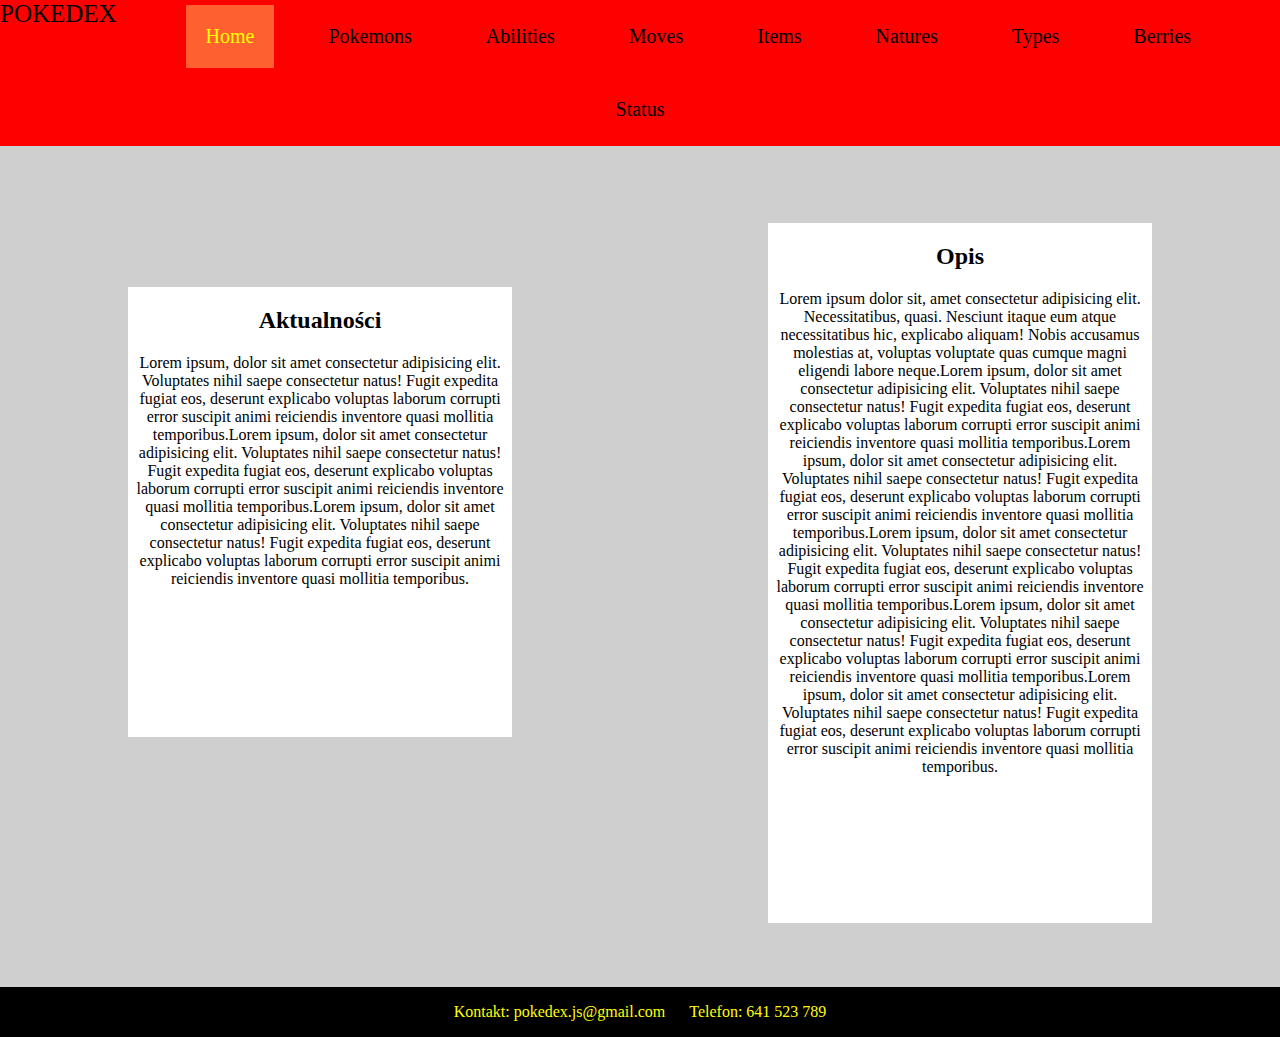
<file: index.html>
<html>

<head>
    <meta charset="UTF-8">

    <link rel="stylesheet" href="Pokedex.css">

    <title>Projekt JS Pokedex</title>
</head>

<body>

    <header>

        <a href="#" class="logo"> POKEDEX </a>



        <nav class="menu">
            <ul>
                <li> <a href="indexhtml" class="now"> Home </a> </li>

                <li> <a href="Pokemons.html"> Pokemons </a> </li>

                <li> <a href="Abilities.html"> Abilities </a> </li>

                <li> <a href="Moves.html"> Moves </a> </li>

                <li> <a href="Items.html"> Items </a> </li>

                <li> <a href="Natures.html"> Natures </a> </li>

                <li> <a href="Types.html"> Types </a> </li>

                <li> <a href="Berries.html"> Berries </a> </li>

                <li> <a href="Status.html"> Status </a> </li>

            </ul>

        </nav>

    </header>

    <main class="pod_headerem">

        <article class="aktualnosci home">
            <h2>Aktualności</h2>
            <p>Lorem ipsum, dolor sit amet consectetur adipisicing elit. Voluptates nihil saepe consectetur natus! Fugit
                expedita fugiat eos, deserunt explicabo voluptas laborum corrupti error suscipit animi reiciendis
                inventore quasi mollitia temporibus.Lorem ipsum, dolor sit amet consectetur adipisicing elit. Voluptates
                nihil saepe consectetur natus! Fugit
                expedita fugiat eos, deserunt explicabo voluptas laborum corrupti error suscipit animi reiciendis
                inventore quasi mollitia temporibus.Lorem ipsum, dolor sit amet consectetur adipisicing elit. Voluptates
                nihil saepe consectetur natus! Fugit
                expedita fugiat eos, deserunt explicabo voluptas laborum corrupti error suscipit animi reiciendis
                inventore quasi mollitia temporibus.</p>
        </article>

        <article class="opis home">
            <h2>Opis</h2>
            <p>Lorem ipsum dolor sit, amet consectetur adipisicing elit. Necessitatibus, quasi. Nesciunt itaque eum
                atque necessitatibus hic, explicabo aliquam! Nobis accusamus molestias at, voluptas voluptate quas
                cumque magni eligendi labore neque.Lorem ipsum, dolor sit amet consectetur adipisicing elit. Voluptates
                nihil saepe consectetur natus! Fugit
                expedita fugiat eos, deserunt explicabo voluptas laborum corrupti error suscipit animi reiciendis
                inventore quasi mollitia temporibus.Lorem ipsum, dolor sit amet consectetur adipisicing elit. Voluptates
                nihil saepe consectetur natus! Fugit
                expedita fugiat eos, deserunt explicabo voluptas laborum corrupti error suscipit animi reiciendis
                inventore quasi mollitia temporibus.Lorem ipsum, dolor sit amet consectetur adipisicing elit. Voluptates
                nihil saepe consectetur natus! Fugit
                expedita fugiat eos, deserunt explicabo voluptas laborum corrupti error suscipit animi reiciendis
                inventore quasi mollitia temporibus.Lorem ipsum, dolor sit amet consectetur adipisicing elit. Voluptates
                nihil saepe consectetur natus! Fugit
                expedita fugiat eos, deserunt explicabo voluptas laborum corrupti error suscipit animi reiciendis
                inventore quasi mollitia temporibus.Lorem ipsum, dolor sit amet consectetur adipisicing elit. Voluptates
                nihil saepe consectetur natus! Fugit
                expedita fugiat eos, deserunt explicabo voluptas laborum corrupti error suscipit animi reiciendis
                inventore quasi mollitia temporibus.
            </p>
        </article>


    </main>
    <footer>
        <p> Kontakt: pokedex.js@gmail.com</p>
        <p> Telefon: 641 523 789</p>
    </footer>
</body>

</html>
</file>
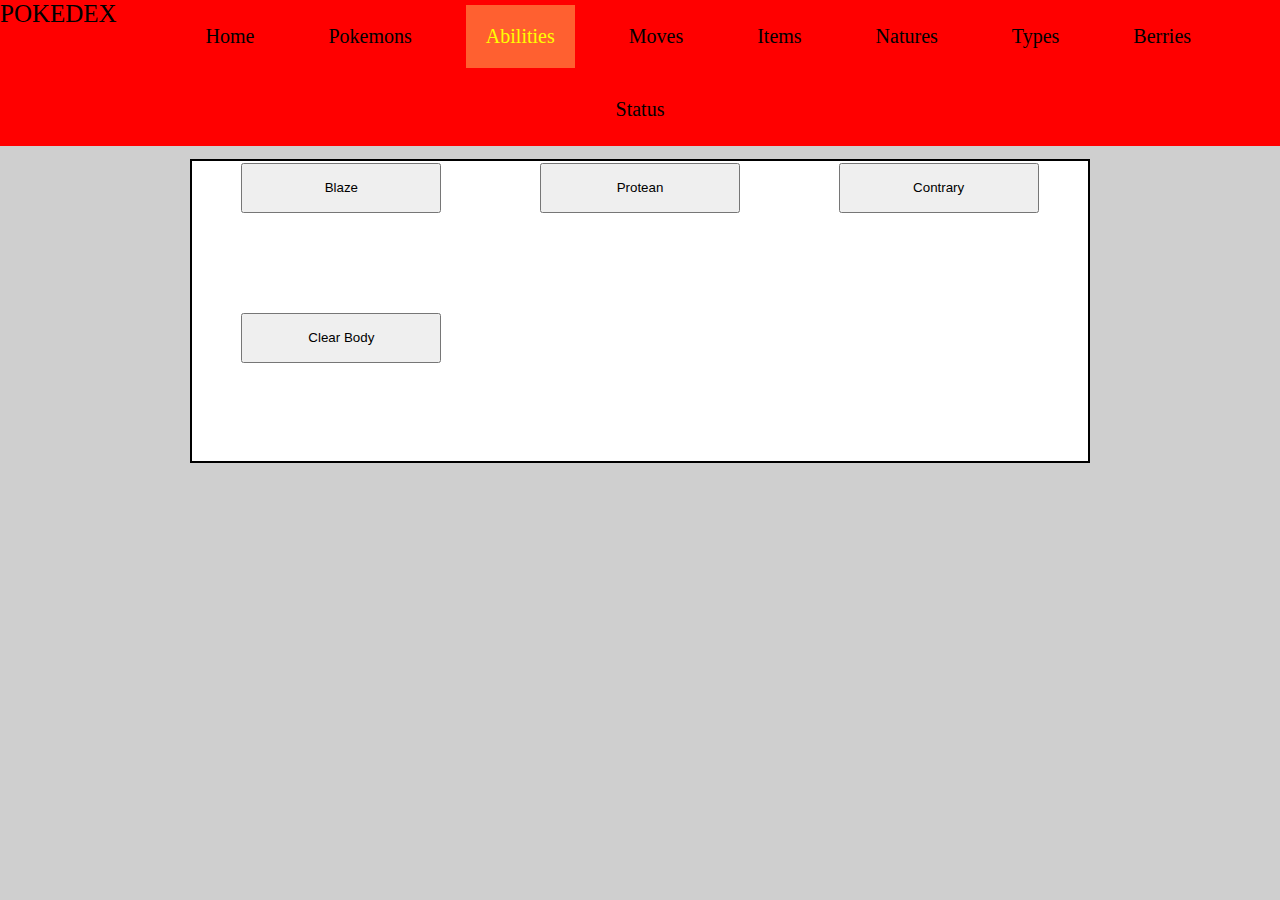
<file: Abilities.html>
<html>

<head>
    <meta charset="UTF-8">

    <link rel="stylesheet" href="Pokedex.css">

    <title>Projekt JS Pokedex</title>
</head>

<body>

    <header>

        <a href="#" class="logo"> POKEDEX </a>



        <nav class="menu">
            <ul>
                <li> <a href="index.html"> Home </a> </li>

                <li> <a href="Pokemons.html"> Pokemons </a> </li>

                <li> <a href="Abilities.html" class="now"> Abilities </a> </li>

                <li> <a href="Moves.html"> Moves </a> </li>

                <li> <a href="Items.html"> Items </a> </li>

                <li> <a href="Natures.html"> Natures </a> </li>

                <li> <a href="Types.html"> Types </a> </li>

                <li> <a href="Berries.html"> Berries </a> </li>

                <li> <a href="Status.html"> Status </a> </li>

            </ul>

        </nav>

    </header>

    <main class="pod_headerem">

        <article class="abilities">
            <div><input type="button" value="Blaze" class="Blaze" /></div>
            <div><input type="button" value="Protean" class="Protean"/></div>
            <div><input type="button" value="Contrary" class="Contrary"/></div>            
            <div><input type="button" value="Clear Body" class="ClearBody"/></div>
        </article>


        <p class="ability info"></p>

            <script>
        

                
                    
                const blaze = document.querySelector("[class=Blaze]");

                blaze.addEventListener("click", abilityBlaze);

                function abilityBlaze() {
                    document.querySelector(".ability").innerText = "Blaze - Wzmacnia ataki typu Fire, gdy HP Pokémona jest niskie (Powers up Fire-type moves when the Pokémon's HP is low)";
                }

                const protean = document.querySelector("[class=Protean]");

                protean.addEventListener("click", abilityProtean);

                function abilityProtean() {
                    document.querySelector(".ability").innerText = "Protean - Zmienia typ Pokémona na ten sam typ ruchu, którego używa (Changes the Pokémon's type to the same type of the move it is using)";
                }
                
                const contrary = document.querySelector("[class=Contrary]");

                contrary.addEventListener("click", abilityContrary);

                function abilityContrary() {
                    document.querySelector(".ability").innerText = "Contrary - Odwraca wszystkie zmiany w stadiach statystyk Pokémona z tą Ability; jeśli efekt obniża statystykę, jest ona zwiększana zamiast tego, a jeśli efekt zwiększa statystykę, zamiast tego jest zmniejszana (Inverts all changes to the stat stages of a Pokémon with this Ability; if an effect would lower a stat, it is increased instead, and if an effect would increase a stat, it is decreased instead.) ";
                }

                const metalbody = document.querySelector("[class=ClearBody]");

                metalbody.addEventListener("click", abilityClearBody);

                function abilityClearBody() {
                    document.querySelector(".ability").innerText = "Clear Body - Zapobiega redukcji statystyk powodowanej przez ruchy i zdolności innych Pokémonów (takie jak Scary Face i Intimidate), w tym Sticky Web. Clear Body nie zapobiega samoczynnym zmniejszeniu statystyk, takich jak ruchy takie jak Superpower lub Shell Smash (Prevents stat reduction caused by other Pokémon's moves and Abilities (such as Scary Face and Intimidate), including Sticky Web. Clear Body does not prevent self-inflicted stat reductions such as from moves like Superpower or Shell Smash)";
                }


            </script>      
    </main>

</body>

</html>
</file>
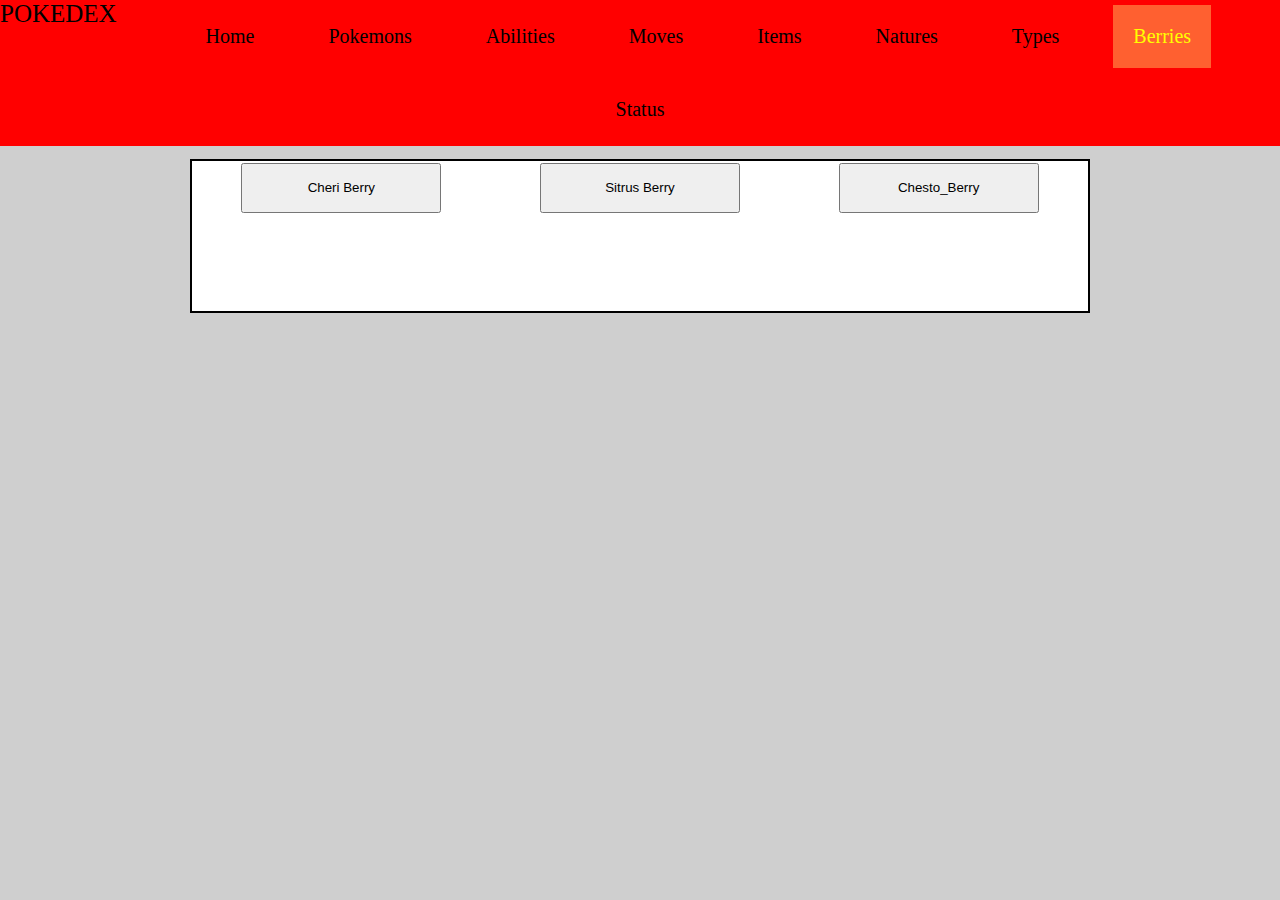
<file: Berries.html>
<html>

<head>
    <meta charset="UTF-8">

    <link rel="stylesheet" href="Pokedex.css">

    <title>Projekt JS Pokedex</title>
</head>

<body>

    <header>

        <a href="#" class="logo"> POKEDEX </a>



        <nav class="menu">
            <ul>
                <li> <a href="index.html"> Home </a> </li>

                <li> <a href="Pokemons.html"> Pokemons </a> </li>

                <li> <a href="Abilities.html"> Abilities </a> </li>

                <li> <a href="Moves.html"> Moves </a> </li>

                <li> <a href="Items.html"> Items </a> </li>

                <li> <a href="Natures.html"> Natures </a> </li>

                <li> <a href="Types.html"> Types </a> </li>

                <li> <a href="Berries.html" class="now"> Berries </a> </li>

                <li> <a href="Status.html"> Status </a> </li>

            </ul>

        </nav>

    </header>

    <main class="pod_headerem">

        <article class="berries">
            <div><input type="button" value="Cheri Berry" class="Cheri_Berry" /></div>
            <div><input type="button" value="Sitrus Berry" class="Sitrus_Berry"/></div>
            <div><input type="button" value="Chesto_Berry" class="Chesto_Berry"/></div>            
        </article>

        <article class="berrywyglad obraz"><img class="berrypic"></article>
        <article class="berryopis"><p class="berryinfo"></p></article>

    </main>

    <script>

        const Cheri_Berry = document.querySelector("[class=Cheri_Berry]");

        Cheri_Berry.addEventListener("click", berryCheri_Berry);

        function berryCheri_Berry() {
            document.querySelector(".berrypic").src="Cheri_Berry.png";
            document.querySelector(".berryinfo").innerText = "Leczy z Paraliżu (Cures Paralysis)";
        }

        const Sitrus_Berry = document.querySelector("[class=Sitrus_Berry]");

        Sitrus_Berry.addEventListener("click", berrySitrus_Berry);

        function berrySitrus_Berry() {
            document.querySelector(".berrypic").src="Sitrus_Berry.png";
            document.querySelector(".berryinfo").innerText = "Przywraca 25% HP (Restores 25% HP)";
        }

        const Chesto_Berry = document.querySelector("[class=Chesto_Berry]");

        Chesto_Berry.addEventListener("click", berryChesto_Berry);

        function berryChesto_Berry() {
            document.querySelector(".berrypic").src="Chesto_Berry.png";
            document.querySelector(".berryinfo").innerText = "Leczy ze Senu (Cures Sleep)";

        }

    </script>

</body>

</html>
</file>
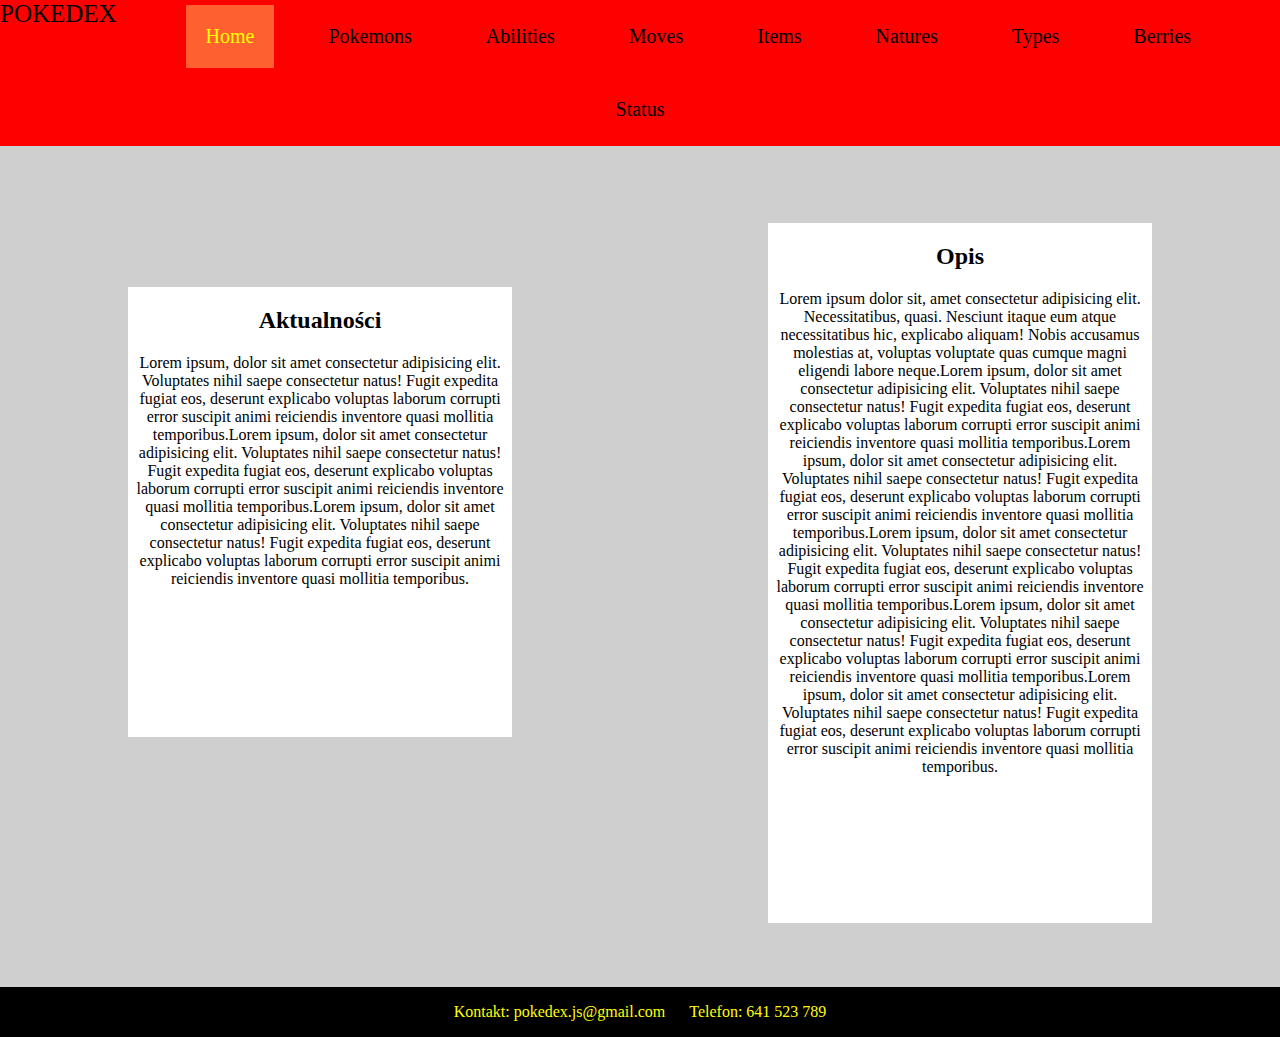
<file: Home.html>
<html>

<head>
    <meta charset="UTF-8">

    <link rel="stylesheet" href="Pokedex.css">

    <title>Projekt JS Pokedex</title>
</head>

<body>

    <header>

        <a href="#" class="logo"> POKEDEX </a>



        <nav class="menu">
            <ul>
                <li> <a href="index.html" class="now"> Home </a> </li>

                <li> <a href="Pokemons.html"> Pokemons </a> </li>

                <li> <a href="Abilities.html"> Abilities </a> </li>

                <li> <a href="Moves.html"> Moves </a> </li>

                <li> <a href="Items.html"> Items </a> </li>

                <li> <a href="Natures.html"> Natures </a> </li>

                <li> <a href="Types.html"> Types </a> </li>

                <li> <a href="Berries.html"> Berries </a> </li>

                <li> <a href="Status.html"> Status </a> </li>

            </ul>

        </nav>

    </header>

    <main class="pod_headerem">

        <article class="aktualnosci home">
            <h2>Aktualności</h2>
            <p>Lorem ipsum, dolor sit amet consectetur adipisicing elit. Voluptates nihil saepe consectetur natus! Fugit
                expedita fugiat eos, deserunt explicabo voluptas laborum corrupti error suscipit animi reiciendis
                inventore quasi mollitia temporibus.Lorem ipsum, dolor sit amet consectetur adipisicing elit. Voluptates
                nihil saepe consectetur natus! Fugit
                expedita fugiat eos, deserunt explicabo voluptas laborum corrupti error suscipit animi reiciendis
                inventore quasi mollitia temporibus.Lorem ipsum, dolor sit amet consectetur adipisicing elit. Voluptates
                nihil saepe consectetur natus! Fugit
                expedita fugiat eos, deserunt explicabo voluptas laborum corrupti error suscipit animi reiciendis
                inventore quasi mollitia temporibus.</p>
        </article>

        <article class="opis home">
            <h2>Opis</h2>
            <p>Lorem ipsum dolor sit, amet consectetur adipisicing elit. Necessitatibus, quasi. Nesciunt itaque eum
                atque necessitatibus hic, explicabo aliquam! Nobis accusamus molestias at, voluptas voluptate quas
                cumque magni eligendi labore neque.Lorem ipsum, dolor sit amet consectetur adipisicing elit. Voluptates
                nihil saepe consectetur natus! Fugit
                expedita fugiat eos, deserunt explicabo voluptas laborum corrupti error suscipit animi reiciendis
                inventore quasi mollitia temporibus.Lorem ipsum, dolor sit amet consectetur adipisicing elit. Voluptates
                nihil saepe consectetur natus! Fugit
                expedita fugiat eos, deserunt explicabo voluptas laborum corrupti error suscipit animi reiciendis
                inventore quasi mollitia temporibus.Lorem ipsum, dolor sit amet consectetur adipisicing elit. Voluptates
                nihil saepe consectetur natus! Fugit
                expedita fugiat eos, deserunt explicabo voluptas laborum corrupti error suscipit animi reiciendis
                inventore quasi mollitia temporibus.Lorem ipsum, dolor sit amet consectetur adipisicing elit. Voluptates
                nihil saepe consectetur natus! Fugit
                expedita fugiat eos, deserunt explicabo voluptas laborum corrupti error suscipit animi reiciendis
                inventore quasi mollitia temporibus.Lorem ipsum, dolor sit amet consectetur adipisicing elit. Voluptates
                nihil saepe consectetur natus! Fugit
                expedita fugiat eos, deserunt explicabo voluptas laborum corrupti error suscipit animi reiciendis
                inventore quasi mollitia temporibus.
            </p>
        </article>


    </main>
    <footer>
        <p> Kontakt: pokedex.js@gmail.com</p>
        <p> Telefon: 641 523 789</p>
    </footer>
</body>

</html>
</file>
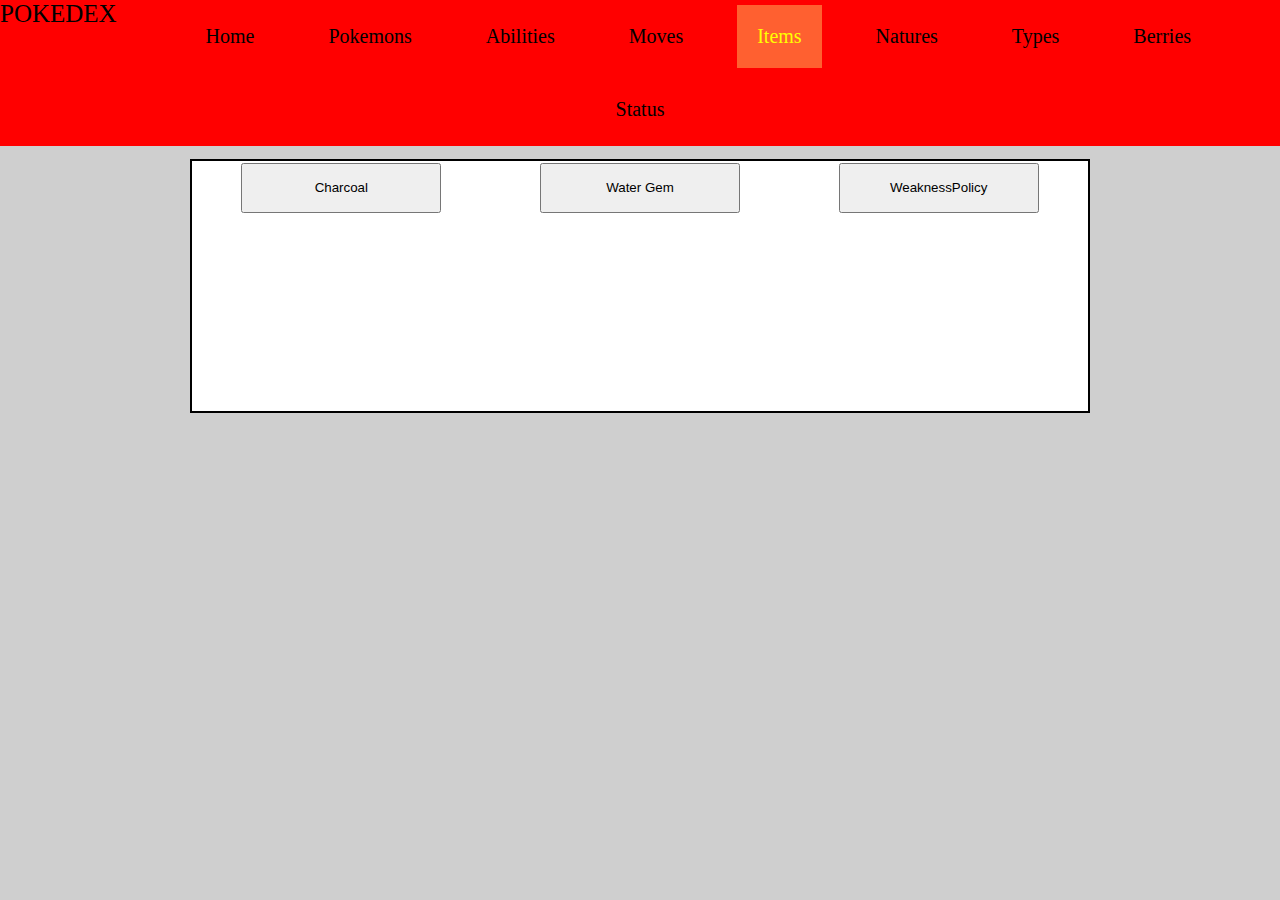
<file: Items.html>
<html>

<head>
    <meta charset="UTF-8">

    <link rel="stylesheet" href="Pokedex.css">

    <title>Projekt JS Pokedex</title>
</head>

<body>

    <header>

        <a href="#" class="logo"> POKEDEX </a>



        <nav class="menu">
            <ul>
                <li> <a href="index.html"> Home </a> </li>

                <li> <a href="Pokemons.html"> Pokemons </a> </li>

                <li> <a href="Abilities.html"> Abilities </a> </li>

                <li> <a href="Moves.html"> Moves </a> </li>

                <li> <a href="Items.html" class="now"> Items </a> </li>

                <li> <a href="Natures.html"> Natures </a> </li>

                <li> <a href="Types.html"> Types </a> </li>

                <li> <a href="Berries.html"> Berries </a> </li>

                <li> <a href="Status.html"> Status </a> </li>

            </ul>

        </nav>

    </header>

    <main class="pod_headerem">

        <article class="items">
            <div><input type="button" value="Charcoal" class="Charcoal" /></div>
            <div><input type="button" value="Water Gem" class="WaterGem"/></div>
            <div><input type="button" value="WeaknessPolicy" class="WeaknessPolicy"/></div>            
        </article>

        <article class="itemwyglad obraz"><img class="itempic"></article>
        <article class="itemopis"><p class="iteminfo"></p></article>

    </main>

    <script>

        const charcoal = document.querySelector("[class=Charcoal]");

        charcoal.addEventListener("click", itemCharcoal);

        function itemCharcoal() {
            document.querySelector(".itempic").src="Charcoal.png";
            document.querySelector(".iteminfo").innerText = " Wzmacnia moc ruchów typu Fire posiadacza o 20% (Boosts the power of the holder's Fire-type moves by 20%)";
        }

        const watergem = document.querySelector("[class=WaterGem]");

        watergem.addEventListener("click", itemWaterGem);

        function itemWaterGem() {
            document.querySelector(".itempic").src="WaterGem.png";
            document.querySelector(".iteminfo").innerText = " Zwiększa moc pierwszego wodnego ruchu posiadacza o 50% i jest zużywana po użyciu (It increases the power of the holder's first Water-type move by 50%, and is consumed after use)";
        }

        const weaknesspolicy = document.querySelector("[class=WeaknessPolicy]");

        weaknesspolicy.addEventListener("click", itemWeaknessPolicy);

        function itemWeaknessPolicy() {
            document.querySelector(".itempic").src="WeaknessPolicy.png";
            document.querySelector(".iteminfo").innerText = "Podnosi Atak i Atak Specjalny posiadacza, jeśli zostanie trafiony superefektywnym ruchem (It raises the holder's Attack and Special Attack if it is hit by a super effective move)";

        }

    </script>

</body>

</html>
</file>
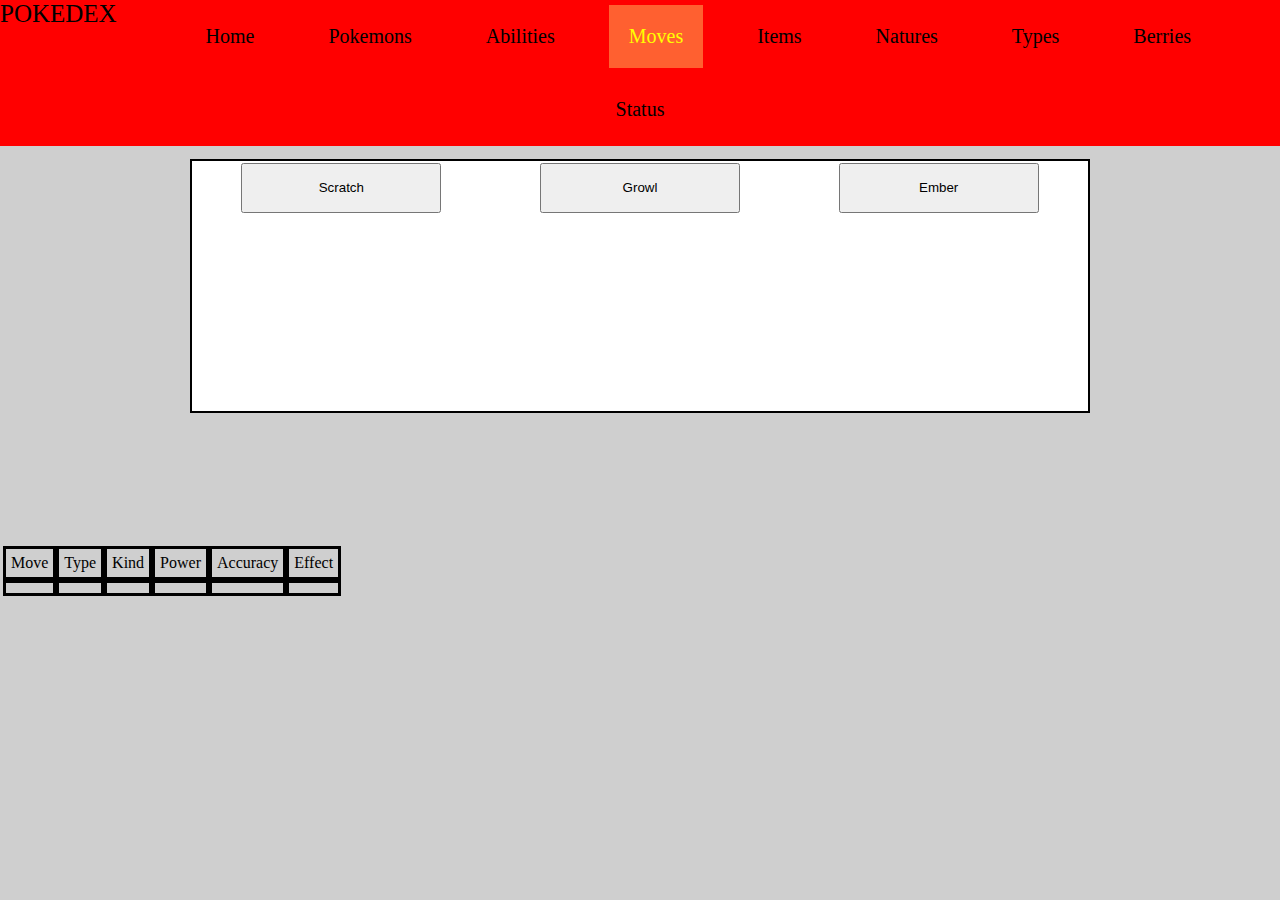
<file: Moves.html>
<html>

<head>
    <meta charset="UTF-8">

    <link rel="stylesheet" href="Pokedex.css">

    <title>Projekt JS Pokedex</title>
</head>

<body>

    <header>

        <a href="#" class="logo"> POKEDEX </a>



        <nav class="menu">
            <ul>
                <li> <a href="index.html"> Home </a> </li>

                <li> <a href="Pokemons.html"> Pokemons </a> </li>

                <li> <a href="Abilities.html"> Abilities </a> </li>

                <li> <a href="Moves.html" class="now"> Moves </a> </li>

                <li> <a href="Items.html"> Items </a> </li>

                <li> <a href="Natures.html"> Natures </a> </li>

                <li> <a href="Types.html"> Types </a> </li>

                <li> <a href="Berries.html"> Berries </a> </li>

                <li> <a href="Status.html"> Status </a> </li>

            </ul>

        </nav>

    </header>

    <main class="pod_headerem">

        <article class="moves">
            <div><input type="button" value="Scratch" class="Scratch" /></div>
            <div><input type="button" value="Growl" class="Growl"/></div>
            <div><input type="button" value="Ember" class="Ember"/></div>            
        </article>

        <table>
            <thead>
        
                <tr class="srodek_text">
        
                    <td> Move </td>
                    <td> Type </td>
                    <td> Kind </td>
                    <td> Power </td>
                    <td> Accuracy </td>
                    <td> Effect </td>
        
        
                </tr>
        
            </thead>
        
            <tbody class="srodek_text">
        
                <tr>
                    <td><p class="Move"></p></td>
                    <td class="Type"></td>
                    <td class="Kind"></td>
                    <td class="Power"></td>
                    <td class="Accuracy"></td>
                    <td class="Effect"></td>
   
                </tr>

            </tbody>
        </table> 
       

            <script>

                const scratch = document.querySelector("[class=Scratch]");

                scratch.addEventListener("click", infoScratch);

                function infoScratch() {
                        
                    document.querySelector(".Move").innerText = "Scratch"
                    document.querySelector(".Type").innerText = "Normal"     
                    document.querySelector(".Kind").innerText = "Phisical"     
                    document.querySelector(".Power").innerText = "40"     
                    document.querySelector(".Accuracy").innerText = "100%"     
                    document.querySelector(".Effect").innerText = "Scratch zadaje obrażenia i nie ma efektu dodatkowego (Scratch inflicts damage and has nos econdary effect)  "                            
                    
                }

                const growl = document.querySelector("[class=Growl]");

                growl.addEventListener("click", infoGrowl);

                function infoGrowl() {
                        
                    document.querySelector(".Move").innerText = "Growl"
                    document.querySelector(".Type").innerText = "Normal"     
                    document.querySelector(".Kind").innerText = "Status"     
                    document.querySelector(".Power").innerText = "0"     
                    document.querySelector(".Accuracy").innerText = "100%"     
                    document.querySelector(".Effect").innerText = "Growl zmniejsza statystykę Ataku wszystkich przeciwników o jeden poziom.Nie wpływa na Pokémony z umiejętnościami Soundproof, Hyper Cutter, Clear Body, White Smoke lub Full Metal Body (Growl decreases the Attack stat of all opponents by one stage. It does not affect Pokémon with the Abilities Soundproof, Hyper Cutter, Clear Body, White Smoke, or Full Metal Body)  "                            
                    
                }

                const ember = document.querySelector("[class=Ember]");

                ember.addEventListener("click", infoEmber);

                function infoEmber() {
                        
                    document.querySelector(".Move").innerText = "Ember"
                    document.querySelector(".Type").innerText = "Fire"     
                    document.querySelector(".Kind").innerText = "Special"     
                    document.querySelector(".Power").innerText = "40"     
                    document.querySelector(".Accuracy").innerText = "100%"     
                    document.querySelector(".Effect").innerText = "Ember zadaje obrażenia i ma 10% szans na spalenie celu (Ember deals damage and has a 10% chance of burning the target"          
                }

            </script>      
    </main>

</body>

</html>
</file>
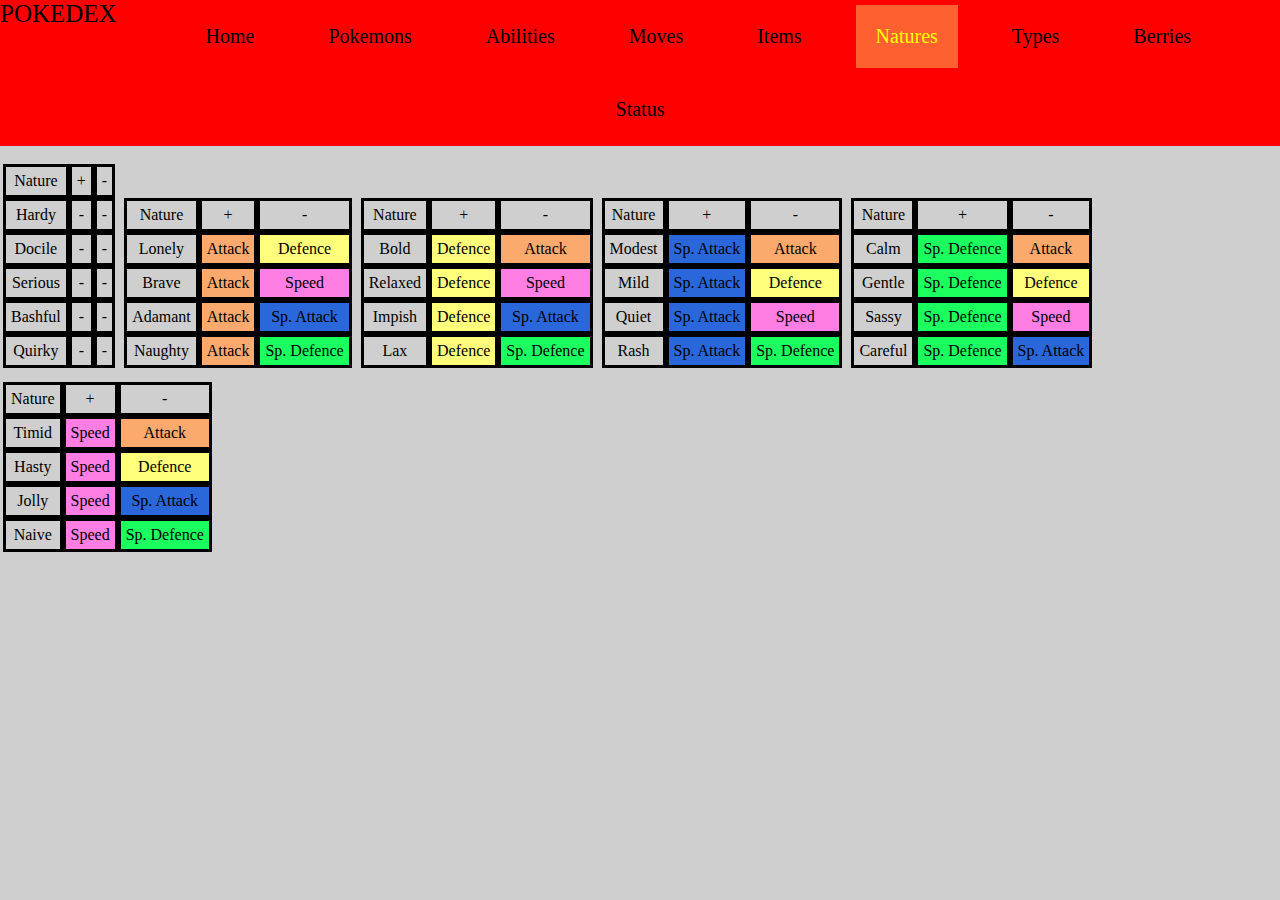
<file: Natures.html>
<html>

<head>
    <meta charset="UTF-8">

    <link rel="stylesheet" href="Pokedex.css">

    <title>Projekt JS Pokedex</title>
</head>

<body>

    <header>

        <a href="#" class="logo"> POKEDEX </a>



        <nav class="menu">
            <ul>

                <li> <a href="index.html"> Home </a> </li>

                <li> <a href="Pokemons.html"> Pokemons </a> </li>

                <li> <a href="Abilities.html"> Abilities </a> </li>

                <li> <a href="Moves.html"> Moves </a> </li>

                <li> <a href="Items.html"> Items </a> </li>

                <li> <a href="Natures.html" class="now"> Natures </a> </li>

                <li> <a href="Types.html"> Types </a> </li>

                <li> <a href="Berries.html"> Berries </a> </li>

                <li> <a href="Status.html"> Status </a> </li>

            </ul>

        </nav>

    </header>

    <main class="pod_headerem">

       <table>
            <thead>

                <tr class="srodek_text">

                    <td> Nature</td>
                    <td> + </td>
                    <td> - </td>

                </tr>

            </thead>

            <tbody class="srodek_text">

                <tr>
                    <td> Hardy </td>
                    <td> - </td>
                    <td> - </td>
                </tr>
                <tr>
                    <td> Docile </td>
                    <td> - </td>
                    <td> - </td>
                </tr>
                <tr>
                    <td> Serious </td>
                    <td> - </td>
                    <td> - </td>
                </tr>
                <tr>
                    <td> Bashful</td>
                    <td> - </td>
                    <td> - </td>
                </tr>
                <tr>
                    <td>Quirky </td>
                    <td> - </td>
                    <td> - </td>
                </tr>

            </tbody>
        </table>

        <table>
            <thead>

                <tr class="srodek_text">

                    <td> Nature</td>
                    <td> + </td>
                    <td> - </td>

                </tr>

            </thead>

            <tbody class="srodek_text">

                <tr>
                    <td> Lonely	 </td>
                    <td class="Attack"> Attack </td>
                    <td class="Defence"> Defence </td>
                </tr>
                <tr>
                    <td> Brave	 </td>
                    <td class="Attack"> Attack </td>
                    <td class="Speed"> Speed </td>
                </tr>
                <tr>
                    <td> Adamant </td>
                    <td class="Attack"> Attack </td>
                    <td class="SpAttack"> Sp. Attack </td>
                </tr>
                <tr>
                    <td> Naughty </td>
                    <td class="Attack"> Attack </td>
                    <td class="SpDefence"> Sp. Defence </td>
                </tr>
               


            </tbody>
        </table>

        <table>
            <thead>

                <tr class="srodek_text">

                    <td> Nature</td>
                    <td> + </td>
                    <td> - </td>

                </tr>

            </thead>

            <tbody class="srodek_text">

                <tr>
                    <td> Bold </td>
                    <td class="Defence"> Defence </td>
                    <td class="Attack"> Attack </td>
                </tr>
                <tr>
                    <td> Relaxed </td>
                    <td class="Defence"> Defence </td>
                    <td class="Speed"> Speed </td>
                </tr>
                <tr>
                    <td> Impish </td>
                    <td class="Defence"> Defence </td>
                    <td class="SpAttack"> Sp. Attack </td>
                </tr>
                <tr>
                    <td> Lax </td>
                    <td class="Defence"> Defence </td>
                    <td class="SpDefence"> Sp. Defence </td>
                </tr>
               


            </tbody>
        </table>

        <table>
            <thead>

                <tr class="srodek_text">

                    <td> Nature</td>
                    <td> + </td>
                    <td> - </td>

                </tr>

            </thead>

            <tbody class="srodek_text">

                <tr>
                    <td> Modest </td>
                    <td class="SpAttack"> Sp. Attack </td>
                    <td class="Attack"> Attack</td>
                </tr>
                
                <tr>
                    <td> Mild</td>
                    <td class="SpAttack"> Sp. Attack </td>
                    <td class="Defence">Defence </td>
                </tr>
                
                <tr>
                    <td> Quiet </td>
                    <td class="SpAttack"> Sp. Attack </td>
                    <td class="Speed"> Speed </td>
                </tr>
                
                <tr>
                    <td> Rash </td>
                    <td class="SpAttack"> Sp. Attack </td>
                    <td class="SpDefence"> Sp. Defence </td>
                </tr>
               


            </tbody>
        </table>

        <table>
            <thead>

                <tr class="srodek_text">

                    <td> Nature</td>
                    <td> + </td>
                    <td> - </td>

                </tr>

            </thead>

            <tbody class="srodek_text">

                <tr>
                    <td> Calm </td>
                    <td class="SpDefence"> Sp. Defence </td>
                    <td class="Attack"> Attack</td>
                </tr>
                
                <tr>
                    <td> Gentle </td>
                    <td class="SpDefence"> Sp. Defence </td>
                    <td class="Defence">Defence </td>
                </tr>
                
                <tr>
                    <td> Sassy </td>
                    <td class="SpDefence"> Sp. Defence </td>
                    <td class="Speed"> Speed </td>
                </tr>
                
                <tr>
                    <td> Careful </td>
                    <td class="SpDefence"> Sp. Defence </td>
                    <td class="SpAttack"> Sp. Attack </td>
                </tr>
               


            </tbody>
        </table>

        <table>
            <thead>

                <tr class="srodek_text">

                    <td> Nature</td>
                    <td> + </td>
                    <td> - </td>

                </tr>

            </thead>

            <tbody class="srodek_text">

                <tr>
                    <td> Timid </td>
                    <td class="Speed"> Speed</td>
                    <td class="Attack"> Attack</td>
                </tr>
                
                <tr>
                    <td> Hasty </td>
                    <td class="Speed"> Speed</td>
                    <td class="Defence">Defence </td>
                </tr>
                
                <tr>
                    <td> Jolly </td>
                    <td class="Speed"> Speed</td>
                    <td class="SpAttack"> Sp. Attack </td>
                </tr>
                
                <tr>
                    <td> Naive </td>
                    <td class="Speed"> Speed</td>
                    <td class="SpDefence"> Sp. Defence </td>
                </tr>
               


            </tbody>
        </table>
        


    </main>

</body>

</html>
</file>
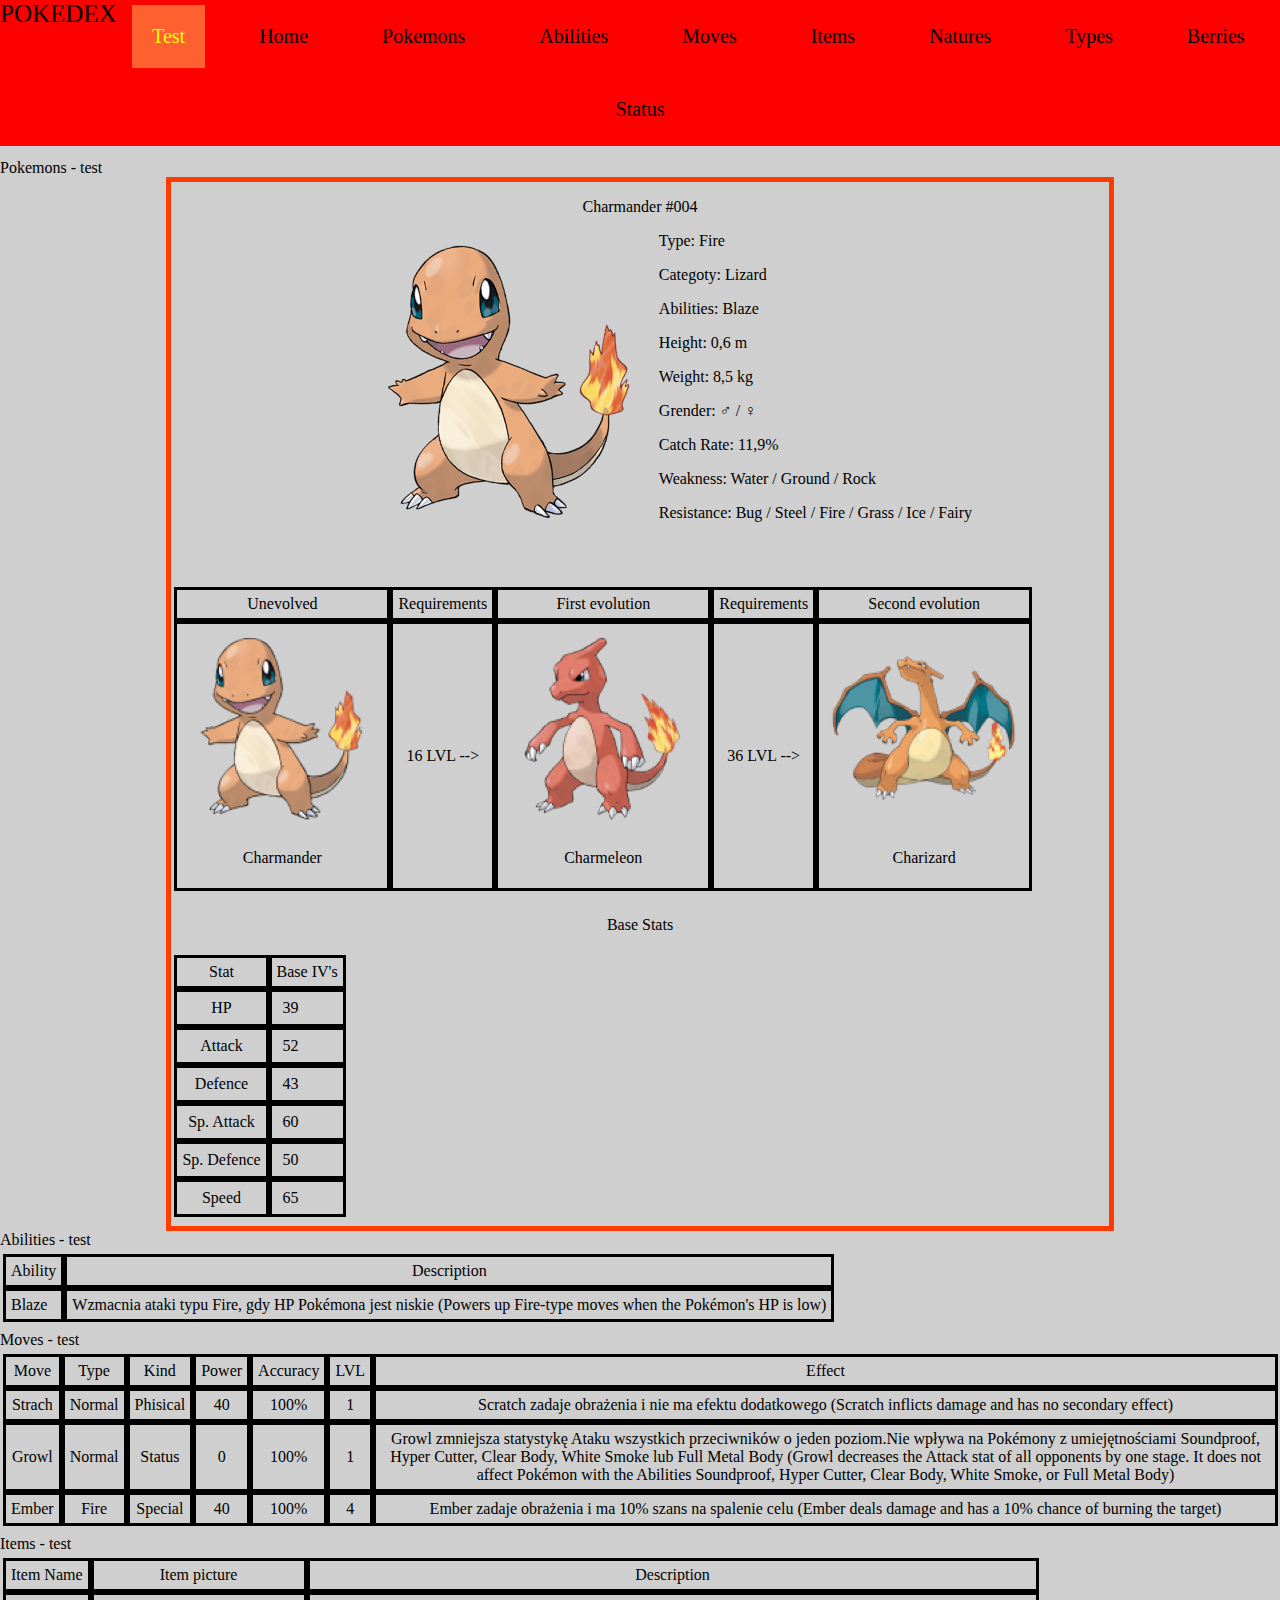
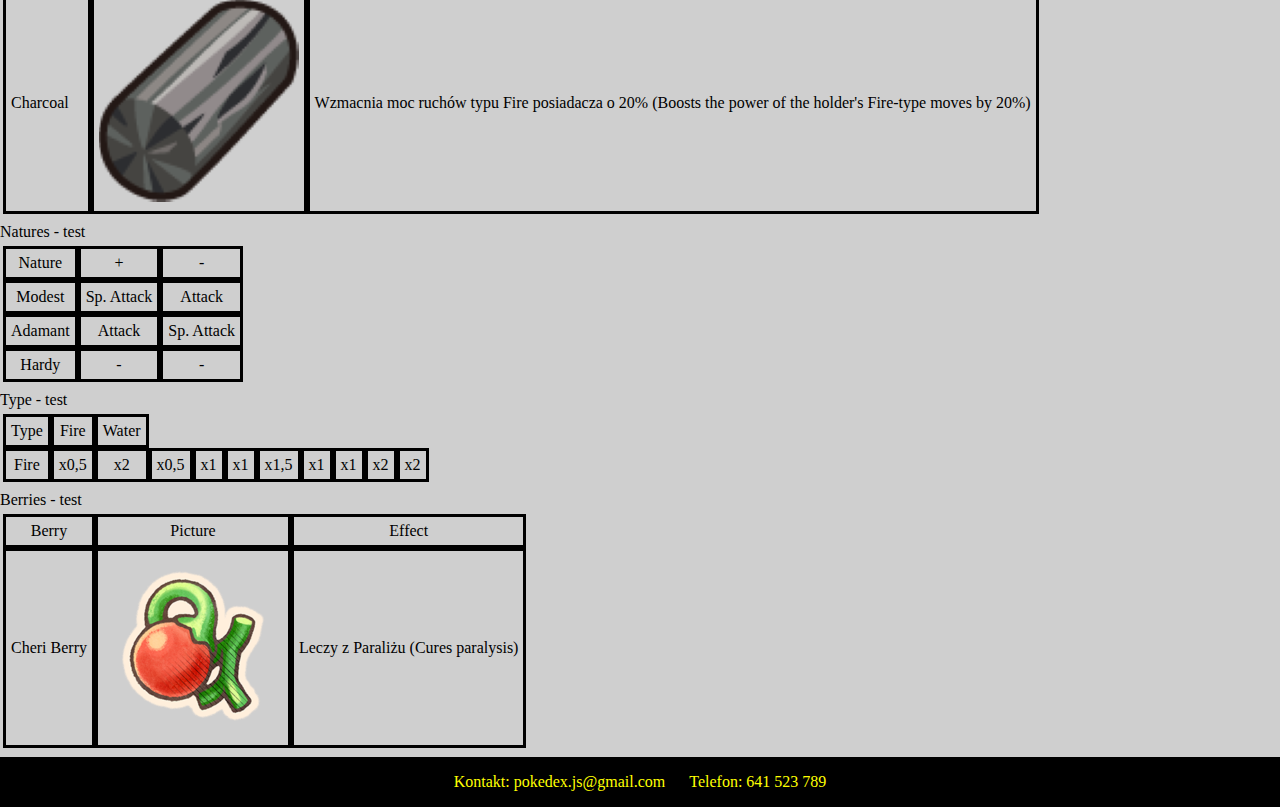
<file: Pokedex.html>
<!DOCTYPE html>
<html>

<head>
    <meta charset="UTF-8">

    <link rel="stylesheet" href="Pokedex.css">

    <title>Projekt JS Pokedex</title>
</head>

<body>

    <header>

        <a href="#" class="logo"> POKEDEX </a>



        <nav class="menu">
            <ul>

                <li> <a href="Pokedex.html" class="now"> Test </a> </li>

                <li> <a href="index.html"> Home </a> </li>

                <li> <a href="Pokemons.html"> Pokemons </a> </li>

                <li> <a href="Abilities.html"> Abilities </a> </li>

                <li> <a href="Moves.html"> Moves </a> </li>

                <li> <a href="Items.html"> Items </a> </li>

                <li> <a href="#"> Natures </a> </li>

                <li> <a href="#"> Types </a> </li>

                <li> <a href="#"> Berries </a> </li>

                <li> <a href="#"> Status </a> </li>

            </ul>

        </nav>

    </header>

    <main class="pod_headerem">
        <div>Pokemons - test</div>

        <article class="optoczka">

            <p class="srodek_text"> Charmander #004</p>

            <img src="Charmander.png" alt="Charmander" class="obraz">

            <p> Type: Fire </p>
            <p> Categoty: Lizard </p>
            <p> Abilities: Blaze </p>
            <p> Height: 0,6 m </p>
            <p> Weight: 8,5 kg </p>
            <p> Grender: ♂ / ♀ </p>
            <p> Catch Rate: 11,9% </p>
            <p> Weakness: Water / Ground / Rock </p>
            <p> Resistance: Bug / Steel / Fire / Grass / Ice / Fairy</p>


            <table>
                <thead>

                    <tr class="srodek_text">

                        <td> Unevolved </td>
                        <td> Requirements </td>
                        <td> First evolution </td>
                        <td> Requirements </td>
                        <td> Second evolution </td>

                    </tr>

                </thead>

                <tbody class="srodek_text">

                    <tr>
                        <td><img src="Charmander2.png" alt="Charmander" class="w_lini">
                            <p>Charmander</p>
                        </td>
                        <td> 16 LVL --> </td>
                        <td><img src="Charmeleon2.png" alt="Charmeleon" class="w_lini">
                            <p>Charmeleon</p>
                        </td>
                        <td> 36 LVL --> </td>
                        <td><img src="Charizard2.png" alt="Charizard" class="w_lini">
                            <p> Charizard </p>
                        </td>

                    </tr>


                </tbody>
            </table>

            <table>

                <p class="srodek_text">Base Stats</p>

                <thead>

                    <tr class="srodek_text">

                        <td> Stat </td>
                        <td> Base IV's </td>
                    </tr>

                </thead>

                <tbody class="srodek_text">

                    <tr>
                        <td> HP </td>
                        <td class="flex">
                            <div class="HP39 w_lini"></div>
                            <div class="w_lini staty">39</div>
                        </td>
                    </tr>

                    <tr>
                        <td> Attack </td>
                        <td class="flex">
                            <div class="Atk52 w_lini"></div>
                            <div class="w_lini staty">52</div>
                        </td>
                    </tr>

                    <tr>
                        <td> Defence </td>
                        <td class="flex">
                            <div class="Def43 w_lini"></div>
                            <div class="w_lini staty">43</div>
                        </td>
                    </tr>

                    <tr>
                        <td> Sp. Attack </td>
                        <td class="flex">
                            <div class="SpAtk60 w_lini"></div>
                            <div class="w_lini staty">60</div>
                        </td>
                    </tr>

                    <tr>
                        <td> Sp. Defence </td>
                        <td class="flex">
                            <div class="SpDef50 w_lini"></div>
                            <div class="w_lini staty">50</div>
                        </td>
                    </tr>

                    <tr>
                        <td> Speed </td>
                        <td class="flex">
                            <div class="Spd65 w_lini"></div>
                            <div class="w_lini staty">65</div>
                        </td>
                    </tr>


                </tbody>
            </table>


        </article>



        <div>Abilities - test</div>



        <table>
            <thead>

                <tr class="srodek_text">

                    <td> Ability </td>
                    <td> Description </td>

                </tr>

            </thead>

            <tbody>

                <tr>
                    <td> Blaze </td>
                    <td> Wzmacnia ataki typu Fire, gdy HP Pokémona jest niskie (Powers up Fire-type moves when the
                        Pokémon's
                        HP is low) </td>
      
                </tr>


            </tbody>
        </table>





        <div> Moves - test </div>

        <table>
            <thead>

                <tr class="srodek_text">

                    <td> Move </td>
                    <td> Type </td>
                    <td> Kind </td>
                    <td> Power </td>
                    <td> Accuracy </td>
                    <td> LVL </td>
                    <td> Effect </td>


                </tr>

            </thead>

            <tbody class="srodek_text">

                <tr>
                    <td> Strach </td>
                    <td> Normal </td>
                    <td> Phisical </td>
                    <td> 40 </td>
                    <td> 100% </td>
                    <td> 1 </td>
                    <td> Scratch zadaje obrażenia i nie ma efektu dodatkowego (Scratch inflicts damage and has no
                        secondary
                        effect) </td>

                </tr>

                <tr>
                    <td> Growl </td>
                    <td> Normal </td>
                    <td> Status </td>
                    <td> 0 </td>
                    <td> 100% </td>
                    <td> 1 </td>
                    <td>
                        Growl zmniejsza statystykę Ataku wszystkich przeciwników o jeden poziom.Nie wpływa na Pokémony z umiejętnościami Soundproof, Hyper Cutter, Clear Body, White Smoke lub Full Metal Body (Growl decreases the Attack stat of all opponents by one stage. It does not affect Pokémon with the Abilities Soundproof, Hyper Cutter, Clear Body, White Smoke, or Full Metal Body)
 
                    </td>

                </tr>

                <tr>
                    <td> Ember </td>
                    <td> Fire </td>
                    <td> Special </td>
                    <td> 40 </td>
                    <td> 100% </td>
                    <td> 4 </td>
                    <td> Ember zadaje obrażenia i ma 10% szans na spalenie celu (Ember deals damage and has a 10% chance
                        of
                        burning the target)</td>

                </tr>


            </tbody>
        </table>


        <div>Items - test</div>



        <table>
            <thead>

                <tr class="srodek_text">

                    <td> Item Name</td>
                    <td> Item picture </td>
                    <td> Description </td>

                </tr>

            </thead>

            <tbody>

                <tr>
                    <td> Charcoal </td>
                    <td> <img src="Charcoal.png"> </td>
                    <td> Wzmacnia moc ruchów typu Fire posiadacza o 20% (Boosts the power of the holder's Fire-type
                        moves by
                        20%) </td>

                </tr>


            </tbody>
        </table>



        <div>Natures - test</div>



        <table>
            <thead>

                <tr class="srodek_text">

                    <td> Nature</td>
                    <td> + </td>
                    <td> - </td>

                </tr>

            </thead>

            <tbody class="srodek_text">

                <tr>
                    <td> Modest </td>
                    <td> Sp. Attack </td>
                    <td> Attack </td>

                </tr>

                <tr>
                    <td> Adamant </td>
                    <td> Attack </td>
                    <td> Sp. Attack </td>

                </tr>

                <tr>
                    <td> Hardy </td>
                    <td> - </td>
                    <td> - </td>

                </tr>


            </tbody>
        </table>


        <div>Type - test</div>

        <table>
            <thead>

                <tr class="srodek_text">

                    <td> Type</td>
                    <td> Fire </td>
                    <td> Water </td>

                </tr>

            </thead>

            <tbody class="srodek_text">

                <tr>
                    <td> Fire </td>
                    <td> x0,5 </td>
                    <td> x2 </td>
                    <td> x0,5 </td>
                    <td> x1 </td>
                    <td> x1 </td>
                    <td> x1,5 </td>
                    <td> x1 </td>
                    <td> x1 </td>
                    <td> x2 </td>
                    <td> x2 </td>

                </tr>



            </tbody>
        </table>


        <div>Berries - test</div>

        <table>
            <thead>

                <tr class="srodek_text">

                    <td> Berry </td>
                    <td> Picture </td>
                    <td> Effect </td>

                </tr>

            </thead>

            <tbody class="srodek_text">

                <tr>
                    <td> Cheri Berry </td>
                    <td> <img src="Cheri_Berry.png"> </td>
                    <td> Leczy z Paraliżu (Cures paralysis)</td>

                </tr>



            </tbody>
        </table>


    </main>
    <footer>
        <p> Kontakt: pokedex.js@gmail.com</p>
        <p> Telefon: 641 523 789</p>
    </footer>
</body>

</html>
</file>
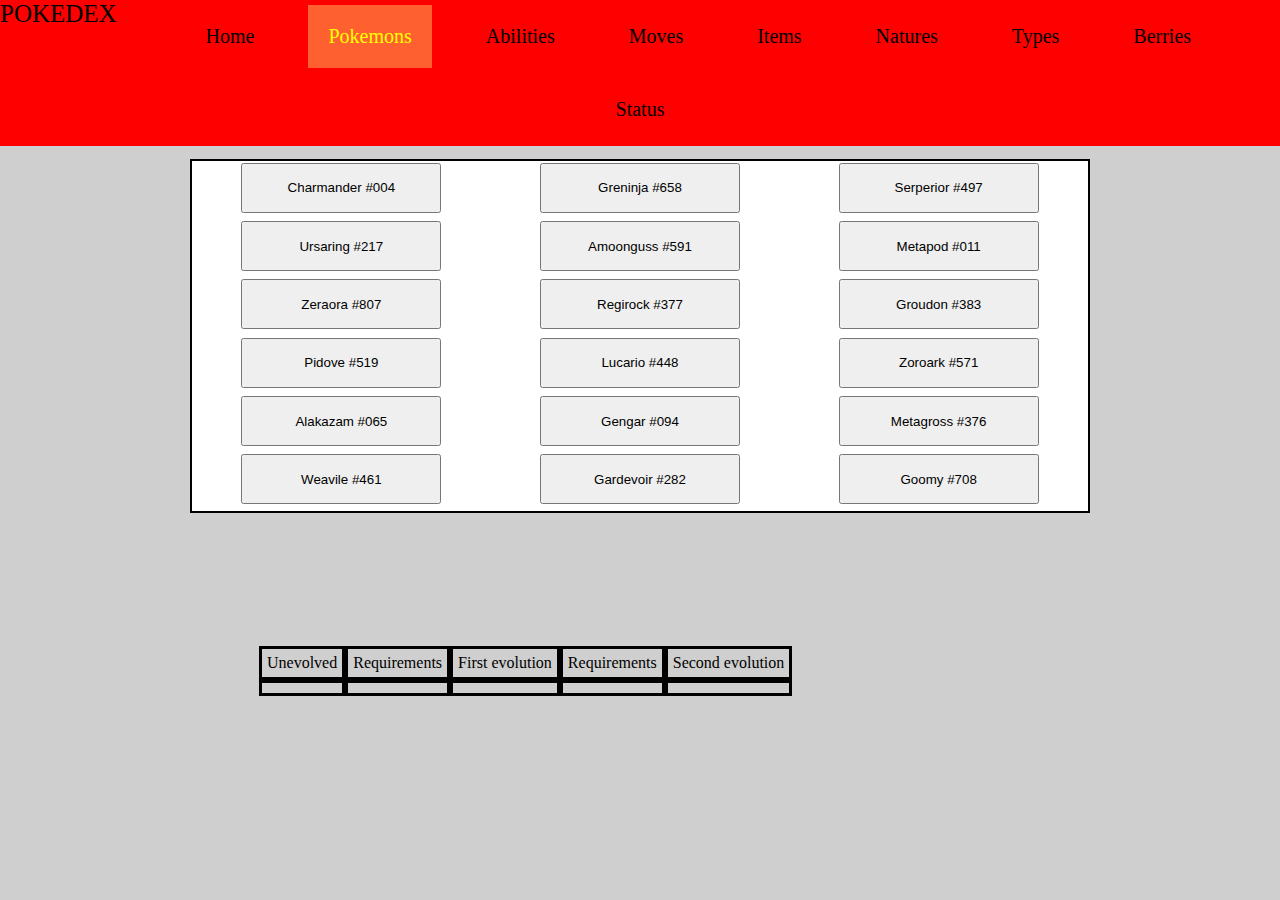
<file: Pokemons.html>
<html>

<head>
    <meta charset="UTF-8">

    <link rel="stylesheet" href="Pokedex.css">

    <title>Projekt JS Pokedex</title>
</head>

<body>

    <header>

        <a href="#" class="logo"> POKEDEX </a>



        <nav class="menu">
            <ul>
                <li> <a href="index.html"> Home </a> </li>

                <li> <a href="Pokemons.html" class="now"> Pokemons </a> </li>

                <li> <a href="Abilities.html"> Abilities </a> </li>

                <li> <a href="Moves.html"> Moves </a> </li>

                <li> <a href="Items.html"> Items </a> </li>

                <li> <a href="Natures.html"> Natures </a> </li>

                <li> <a href="Types.html"> Types </a> </li>

                <li> <a href="Berries.html"> Berries </a> </li>

                <li> <a href="Status.html"> Status </a> </li>

            </ul>

        </nav>

    </header>

    <main class="pod_headerem">

        <article class="pokemons">
            <div><input type="button" value="Charmander #004" class="Charmander" /></div>
            <div><input type="button" value="Greninja #658" class="Greninja"/></div>
            <div><input type="button" value="Serperior #497" class="Serperior"/></div>            
            <div><input type="button" value="Ursaring #217" class="Ursaring"/></div>
            <div><input type="button" value="Amoonguss #591" class="Amoonguss"/></div>
            <div><input type="button" value="Metapod #011" class="Metapod"/></div>
            <div><input type="button" value="Zeraora #807" class="Zeraora"/></div>
            <div><input type="button" value="Regirock #377" class="Regirock"/></div>
            <div><input type="button" value="Groudon #383" class="Groudon"/></div>
            <div><input type="button" value="Pidove #519" class="Pidove"/></div>
            <div><input type="button" value="Lucario #448" class="Lucario"/></div>
            <div><input type="button" value="Zoroark #571" class="Zoroark"/></div>
            <div><input type="button" value="Alakazam #065" class="Alakazam"/></div>
            <div><input type="button" value="Gengar #094" class="Gengar"/></div>
            <div><input type="button" value="Metagross #376" class="Metagross"/></div>
            <div><input type="button" value="Weavile #461" class="Weavile"/></div>
            <div><input type="button" value="Gardevoir #282" class="Gardevoir"/></div>
            <div><input type="button" value="Goomy #708" class="Goomy"/></div>
        </article>



			
			<p class="name info"></p>
            <img class="obraz">
            <p class="type"></p>
            <p class="category"></p>
            <p class="ability"></p>
            <p class="height"></p>
            <p class="weight"></p>
            <p class="grender"></p>
            <p class="catch"></p>
            <p class="weakness"></p>
            <p class="resistance"></p>

            <table>
                <thead>

                    <tr class="srodek_text">

                        <td> Unevolved </td>
                        <td> Requirements </td>
                        <td> First evolution </td>
                        <td> Requirements </td>
                        <td> Second evolution </td>

                    </tr>

                </thead>

                <tbody class="srodek_text">

                    <tr>
                        <td><img class="PokemonBasic">
                            <p class="PokemonBasic2"></p>
                        </td>
                        <td class="requirements1"></td>
                        <td><img class="PokemonFEvo">
                            <p class="PokemonFEvo2"></p>
                        </td>
                        <td class="requirements2"></td>
                        <td><img class="PokemonSEvo">
                            <p class="PokemonSEvo2"></p>
                        </td>

                    </tr>


                </tbody>
            </table>

            

    </main>

    <script>
       

			
				
				const charmander = document.querySelector("[class=Charmander]");

				charmander.addEventListener("click", info004);

				function info004() {
					document.querySelector(".name").innerText = "Charmander #004";
                    document.querySelector(".obraz").src="Charmander.png";
                    document.querySelector(".type").innerText = "Type: Fire";
                    document.querySelector(".category").innerText = "Categoty: Lizard";
                    document.querySelector(".ability").innerText = "Abilities: Blaze / Solar Power";
                    document.querySelector(".height").innerText = " Height: 0.6 m";
                    document.querySelector(".weight").innerText = " Weight: 8.5 kg";
                    document.querySelector(".grender").innerText = " Grender: ♂ / ♀";
                    document.querySelector(".catch").innerText = " Catch Rate: 11.9%";
                    document.querySelector(".weakness").innerText = " Weakness: Water / Ground / Rock";
                    document.querySelector(".resistance").innerText = " Resistance: Bug / Steel / Fire / Grass / Ice / Fairy";

                    document.querySelector(".PokemonBasic").src="Charmander2.png";                    
                    document.querySelector(".PokemonFEvo").src="Charmeleon2.png";
                    document.querySelector(".PokemonSEvo").src="Charizard2.png";
                    document.querySelector(".requirements1").innerText = "16 LVL --> ";
                    document.querySelector(".requirements2").innerText = "36 LVL --> ";
                    document.querySelector(".PokemonBasic2").innerText = "Charmander";
                    document.querySelector(".PokemonFEvo2").innerText = "Charmeleon";
                    document.querySelector(".PokemonSEvo2").innerText = "Charizard";

                    document.querySelector("body").style.backgroundColor = "FF9E67";
                    document.querySelector("ul").style.backgroundColor = "FF7A00";
                    document.querySelector(".now").style.backgroundColor = "FFAC30";
                    document.querySelector(".now").style.color = "FF0000";
				}

                const greninja = document.querySelector("[class=Greninja]");

				greninja.addEventListener("click", info658);

				function info658() {
					document.querySelector(".name").innerText = "Greninja #658";
                    document.querySelector(".obraz").src="Greninja.png";
                    document.querySelector(".type").innerText = "Type: Water / Dark";
                    document.querySelector(".category").innerText = "Categoty: Ninja";
                    document.querySelector(".ability").innerText = "Abilities: Torrent / Protean / Battle Bond";
                    document.querySelector(".height").innerText = " Height: 1.5 m";
                    document.querySelector(".weight").innerText = " Weight: 40.0 kg";
                    document.querySelector(".grender").innerText = " Grender: ♂ / ♀";
                    document.querySelector(".catch").innerText = " Catch Rate: 11.9%";
                    document.querySelector(".weakness").innerText = " Weakness: Fairy / Grass / Electric / Fighting / Bug";
                    document.querySelector(".resistance").innerText = " Resistance: Ghost / Steel / Fire / Water / Ice / Dark ";

                    document.querySelector(".PokemonBasic").src="Froakie2.png";                    
                    document.querySelector(".PokemonFEvo").src="Frogadier2.png";
                    document.querySelector(".PokemonSEvo").src="Greninja2.png";
                    document.querySelector(".requirements1").innerText = "16 LVL --> ";
                    document.querySelector(".requirements2").innerText = "36 LVL --> ";
                    document.querySelector(".PokemonBasic2").innerText = "Froakie";
                    document.querySelector(".PokemonFEvo2").innerText = "Frogadier";
                    document.querySelector(".PokemonSEvo2").innerText = "Greninja";

                    document.querySelector("body").style.backgroundColor = "62C6FF";
                    document.querySelector("ul").style.backgroundColor = "3300FF";
                    document.querySelector(".now").style.backgroundColor = "308FFF";
                    document.querySelector(".now").style.color = "4000F8";
				}

                const Serperior = document.querySelector("[class=Serperior]");

				Serperior.addEventListener("click", info497);

				function info497() {
					document.querySelector(".name").innerText = "Serperior #497";
                    document.querySelector(".obraz").src="Serperior.png";
                    document.querySelector(".type").innerText = "Type: Grass";
                    document.querySelector(".category").innerText = "Categoty: Regal";
                    document.querySelector(".ability").innerText = "Abilities: Overgrow / Contrary";
                    document.querySelector(".height").innerText = " Height: 3.3 m";
                    document.querySelector(".weight").innerText = " Weight: 63.0 kg";
                    document.querySelector(".grender").innerText = " Grender: ♂ / ♀";
                    document.querySelector(".catch").innerText = " Catch Rate: 5.9%";
                    document.querySelector(".weakness").innerText = " Weakness: Fire / Ice / Poison / Flying / Bug";
                    document.querySelector(".resistance").innerText = " Resistance: Water / Grass / Electric / Ground ";

                    document.querySelector(".PokemonBasic").src="Snivy2.png";                    
                    document.querySelector(".PokemonFEvo").src="Servine2.png";
                    document.querySelector(".PokemonSEvo").src="Serperior2.png";
                    document.querySelector(".requirements1").innerText = "17 LVL --> ";
                    document.querySelector(".requirements2").innerText = "36 LVL --> ";
                    document.querySelector(".PokemonBasic2").innerText = "Snivy";
                    document.querySelector(".PokemonFEvo2").innerText = "Servine";
                    document.querySelector(".PokemonSEvo2").innerText = "Serperior";

                    document.querySelector("body").style.backgroundColor = "62FF85";
                    document.querySelector("ul").style.backgroundColor = "42FF00";
                    document.querySelector(".now").style.backgroundColor = "30FF8F";
                    document.querySelector(".now").style.color = "53993A";
				}

                const Ursaring = document.querySelector("[class=Ursaring]");

				Ursaring.addEventListener("click", info217);

                function info217() {
					document.querySelector(".name").innerText = "Ursaring #217";
                    document.querySelector(".obraz").src="Ursaring.png";
                    document.querySelector(".type").innerText = "Type: Normal";
                    document.querySelector(".category").innerText = "Categoty: Hibernator";
                    document.querySelector(".ability").innerText = "Abilities: Guts / Quick Feet / Unnerve ";
                    document.querySelector(".height").innerText = " Height: 1.8 m";
                    document.querySelector(".weight").innerText = " Weight: 125.8 kg";
                    document.querySelector(".grender").innerText = " Grender: ♂ / ♀";
                    document.querySelector(".catch").innerText = " Catch Rate: 7.8%";
                    document.querySelector(".weakness").innerText = " Weakness: Fighting";
                    document.querySelector(".resistance").innerText = " Resistance: Ghost ";

                    document.querySelector(".PokemonBasic").src="Teddiursa2.png";                    
                    document.querySelector(".PokemonFEvo").src="Ursaring2.png";
                    document.querySelector(".PokemonSEvo").src="nic.png";
                    document.querySelector(".requirements1").innerText = "30 LVL --> ";
                    document.querySelector(".requirements2").innerText = "-";
                    document.querySelector(".PokemonBasic2").innerText = "Teddiursa";
                    document.querySelector(".PokemonFEvo2").innerText = "Ursaring";
                    document.querySelector(".PokemonSEvo2").innerText = "-";

                    document.querySelector("body").style.backgroundColor = "BABABA";
                    document.querySelector("ul").style.backgroundColor = "B5B5B5";
                    document.querySelector(".now").style.backgroundColor = "9E9E9E";
                    document.querySelector(".now").style.color = "747474";
				}

                const Amoonguss = document.querySelector("[class=Amoonguss]");

				Amoonguss.addEventListener("click", info591);

                function info591() {
					document.querySelector(".name").innerText = "Amoonguss ඞ #591";
                    document.querySelector(".obraz").src="Amoonguss.png";
                    document.querySelector(".type").innerText = "Type: Grass / Poison";
                    document.querySelector(".category").innerText = "Categoty: Mushroom";
                    document.querySelector(".ability").innerText = "Abilities: Effect Spore / Regenerator ";
                    document.querySelector(".height").innerText = " Height: 0.6 m";
                    document.querySelector(".weight").innerText = " Weight: 10.5 kg";
                    document.querySelector(".grender").innerText = " Grender: ♂ / ♀";
                    document.querySelector(".catch").innerText = " Catch Rate: 9.8%";
                    document.querySelector(".weakness").innerText = " Weakness: Fire / Flying / Ice / Psychic";
                    document.querySelector(".resistance").innerText = " Resistance: Grass / Fighting / Water / Electric / Fairy ";

                    document.querySelector(".PokemonBasic").src="Foongus2.png";                    
                    document.querySelector(".PokemonFEvo").src="Amoonguss2.png";
                    document.querySelector(".PokemonSEvo").src="nic.png";
                    document.querySelector(".requirements1").innerText = "39 LVL --> ";
                    document.querySelector(".requirements2").innerText = "-";
                    document.querySelector(".PokemonBasic2").innerText = "Foongus";
                    document.querySelector(".PokemonFEvo2").innerText = "Amoonguss";
                    document.querySelector(".PokemonSEvo2").innerText = "-";

                    document.querySelector("body").style.backgroundColor = "BB40DA";
                    document.querySelector("ul").style.backgroundColor = "A102BB";
                    document.querySelector(".now").style.backgroundColor = "C91DC2";
                    document.querySelector(".now").style.color = "780FF00";
				}

                const Metapod = document.querySelector("[class=Metapod]");

				Metapod.addEventListener("click", info011);

                function info011() {
					document.querySelector(".name").innerText = "Metapod #011";
                    document.querySelector(".obraz").src="Metapod.png";
                    document.querySelector(".type").innerText = "Type: Bug";
                    document.querySelector(".category").innerText = "Categoty: Cocoon";
                    document.querySelector(".ability").innerText = "Abilities: Shed Skin";
                    document.querySelector(".height").innerText = " Height: 0.7 m";
                    document.querySelector(".weight").innerText = " Weight: 9.9 kg";
                    document.querySelector(".grender").innerText = " Grender: ♂ / ♀";
                    document.querySelector(".catch").innerText = " Catch Rate: 15.7%";
                    document.querySelector(".weakness").innerText = " Weakness: Fire / Flying / Rock";
                    document.querySelector(".resistance").innerText = " Resistance: Grass / Fighting / Ground ";

                    document.querySelector(".PokemonBasic").src="Caterpie2.png";                    
                    document.querySelector(".PokemonFEvo").src="Metapod2.png";
                    document.querySelector(".PokemonSEvo").src="Butterfree2.png";
                    document.querySelector(".requirements1").innerText = "7 LVL --> ";
                    document.querySelector(".requirements2").innerText = "10 LVL -->";
                    document.querySelector(".PokemonBasic2").innerText = "Caterpie";
                    document.querySelector(".PokemonFEvo2").innerText = "Metapod";
                    document.querySelector(".PokemonSEvo2").innerText = "Butterfree";

                    document.querySelector("body").style.backgroundColor = "0FB600";
                    document.querySelector("ul").style.backgroundColor = "0B8B00";
                    document.querySelector(".now").style.backgroundColor = "46B800";
                    document.querySelector(".now").style.color = "80FF00";
				}

                const Zeraora = document.querySelector("[class=Zeraora]");

				Zeraora.addEventListener("click", info807);

                function info807() {
					document.querySelector(".name").innerText = "Zeraora #807";
                    document.querySelector(".obraz").src="Zeraora.png";
                    document.querySelector(".type").innerText = "Type: Electric";
                    document.querySelector(".category").innerText = "Categoty: Thunderclap";
                    document.querySelector(".ability").innerText = "Abilities: Volt Absorb";
                    document.querySelector(".height").innerText = " Height: 1.5 m";
                    document.querySelector(".weight").innerText = " Weight: 44.5 kg ";
                    document.querySelector(".grender").innerText = " Grender: - ";
                    document.querySelector(".catch").innerText = " Catch Rate: 0.4%";
                    document.querySelector(".weakness").innerText = " Weakness: Ground";
                    document.querySelector(".resistance").innerText = " Resistance: Electric / Flying / Steel";

                    document.querySelector(".PokemonBasic").src="Zeraora2.png";                    
                    document.querySelector(".PokemonFEvo").src="nic.png";
                    document.querySelector(".PokemonSEvo").src="nic.png";
                    document.querySelector(".requirements1").innerText = "-";
                    document.querySelector(".requirements2").innerText = "-";
                    document.querySelector(".PokemonBasic2").innerText = "Zeraora";
                    document.querySelector(".PokemonFEvo2").innerText = "-";
                    document.querySelector(".PokemonSEvo2").innerText = "-";

                    document.querySelector("body").style.backgroundColor = "FBFF3C";
                    document.querySelector("ul").style.backgroundColor = "C1E000";
                    document.querySelector(".now").style.backgroundColor = "AFA800";
                    document.querySelector(".now").style.color = "DBFF00";
				}

                const Regirock = document.querySelector("[class=Regirock]");

				Regirock.addEventListener("click", info377);

                function info377() {
					document.querySelector(".name").innerText = "Regirock #377";
                    document.querySelector(".obraz").src="Regirock.png";
                    document.querySelector(".type").innerText = "Type: Rock";
                    document.querySelector(".category").innerText = "Categoty: Rock Peak";
                    document.querySelector(".ability").innerText = "Abilities:  Clear / Body Sturdy";
                    document.querySelector(".height").innerText = " Height: 1.7 m";
                    document.querySelector(".weight").innerText = " Weight: 230.0 kg ";
                    document.querySelector(".grender").innerText = " Grender: - ";
                    document.querySelector(".catch").innerText = " Catch Rate: 0.4%";
                    document.querySelector(".weakness").innerText = " Weakness: Ground / Water / Grass / Fighting / Steel";
                    document.querySelector(".resistance").innerText = " Resistance: Fire / Flying / Normal";

                    document.querySelector(".PokemonBasic").src="Regirock2.png";                    
                    document.querySelector(".PokemonFEvo").src="nic.png";
                    document.querySelector(".PokemonSEvo").src="nic.png";
                    document.querySelector(".requirements1").innerText = "-";
                    document.querySelector(".requirements2").innerText = "-";
                    document.querySelector(".PokemonBasic2").innerText = "Regirock";
                    document.querySelector(".PokemonFEvo2").innerText = "-";
                    document.querySelector(".PokemonSEvo2").innerText = "-";

                    document.querySelector("body").style.backgroundColor = "76604C";
                    document.querySelector("ul").style.backgroundColor = "5A5036";
                    document.querySelector(".now").style.backgroundColor = "8C673C";
                    document.querySelector(".now").style.color = "633500";
				}

                const Groudon = document.querySelector("[class=Groudon]");

				Groudon.addEventListener("click", info383);

                function info383() {
					document.querySelector(".name").innerText = "Groudon #383";
                    document.querySelector(".obraz").src="Groudon.png";
                    document.querySelector(".type").innerText = "Type: Rock";
                    document.querySelector(".category").innerText = "Categoty: Continent ";
                    document.querySelector(".ability").innerText = "Abilities:  Drought";
                    document.querySelector(".height").innerText = " Height: 3.5 m";
                    document.querySelector(".weight").innerText = " Weight: 950.0 kg ";
                    document.querySelector(".grender").innerText = " Grender: - ";
                    document.querySelector(".catch").innerText = " Catch Rate: 0.4%";
                    document.querySelector(".weakness").innerText = " Weakness: Water / Grass / Ice";
                    document.querySelector(".resistance").innerText = " Resistance: Electric / Poison / Rock";

                    document.querySelector(".PokemonBasic").src="Groudon2.png";                    
                    document.querySelector(".PokemonFEvo").src="nic.png";
                    document.querySelector(".PokemonSEvo").src="nic.png";
                    document.querySelector(".requirements1").innerText = "-";
                    document.querySelector(".requirements2").innerText = "-";
                    document.querySelector(".PokemonBasic2").innerText = "Groudon";
                    document.querySelector(".PokemonFEvo2").innerText = "-";
                    document.querySelector(".PokemonSEvo2").innerText = "-";

                    document.querySelector("body").style.backgroundColor = "B47840";
                    document.querySelector("ul").style.backgroundColor = "9A7F3A";
                    document.querySelector(".now").style.backgroundColor = "BE925E";
                    document.querySelector(".now").style.color = "69B5400";
				}

                const Pidove = document.querySelector("[class=Pidove]");

                Pidove.addEventListener("click", info519);

                function info519() {
                    document.querySelector(".name").innerText = "Pidove #383";
                    document.querySelector(".obraz").src="Pidove.png";
                    document.querySelector(".type").innerText = "Type: Normal / Flying";
                    document.querySelector(".category").innerText = "Categoty: Tiny Pigeon  ";
                    document.querySelector(".ability").innerText = "Abilities: Big Pecks / Super Luck / Rivalry ";
                    document.querySelector(".height").innerText = " Height: 0.3 m";
                    document.querySelector(".weight").innerText = " Weight: 2.1 kg ";
                    document.querySelector(".grender").innerText = " Grender: ♂ / ♀ ";
                    document.querySelector(".catch").innerText = " Catch Rate: 33.3%";
                    document.querySelector(".weakness").innerText = " Weakness: Electric / Ice / Rock";
                    document.querySelector(".resistance").innerText = " Resistance: Grass / Ground / Bug / Ghost";

                    document.querySelector(".PokemonBasic").src="Pidove2.png";                    
                    document.querySelector(".PokemonFEvo").src="Tranquill2.png";
                    document.querySelector(".PokemonSEvo").src="UnfezantM2.png";
                    document.querySelector(".requirements1").innerText = "21 LVL -->";
                    document.querySelector(".requirements2").innerText = "32 LVL -->";
                    document.querySelector(".PokemonBasic2").innerText = "Pidove";
                    document.querySelector(".PokemonFEvo2").innerText = "Tranquill";
                    document.querySelector(".PokemonSEvo2").innerText = "Unfezant";

                    document.querySelector("body").style.backgroundColor = "CBEAF1";
                    document.querySelector("ul").style.backgroundColor = "8AFCE7";
                    document.querySelector(".now").style.backgroundColor = "62F5FE";
                    document.querySelector(".now").style.color = "01BCBC";
                }

                const Lucario = document.querySelector("[class=Lucario]");

                Lucario.addEventListener("click", info448);

                function info448() {
                    document.querySelector(".name").innerText = "Lucario #448";
                    document.querySelector(".obraz").src="Lucario.png";
                    document.querySelector(".type").innerText = "Type: Fighting / Steel";
                    document.querySelector(".category").innerText = "Categoty: Aura ";
                    document.querySelector(".ability").innerText = "Abilities: Steadfast / Inner Focus / Justified  ";
                    document.querySelector(".height").innerText = " Height: 1.2 m";
                    document.querySelector(".weight").innerText = " Weight: 54.0 kg  ";
                    document.querySelector(".grender").innerText = " Grender: ♂ / ♀ ";
                    document.querySelector(".catch").innerText = " Catch Rate: 5.9% ";
                    document.querySelector(".weakness").innerText = " Weakness: Fire / Fighting / Ground";
                    document.querySelector(".resistance").innerText = " Resistance: Normal / Grass / Ice / Poison / Bug / Rock / Dragon / Steel";

                    document.querySelector(".PokemonBasic").src="Riolu2.png";                    
                    document.querySelector(".PokemonFEvo").src="Lucario2.png";
                    document.querySelector(".PokemonSEvo").src="nic.png";
                    document.querySelector(".requirements1").innerText = "High Friendship + Daytime + LVL UP -->";
                    document.querySelector(".requirements2").innerText = "-";
                    document.querySelector(".PokemonBasic2").innerText = "Riolu";
                    document.querySelector(".PokemonFEvo2").innerText = "Lucario";
                    document.querySelector(".PokemonSEvo2").innerText = "-";

                    document.querySelector("body").style.backgroundColor = "E77C5A";
                    document.querySelector("ul").style.backgroundColor = "FA7930";
                    document.querySelector(".now").style.backgroundColor = "FF5C00";
                    document.querySelector(".now").style.color = "C90000";
                }

                const Zoroark = document.querySelector("[class=Zoroark]");

                Zoroark.addEventListener("click", info571);

                function info571() {
                    document.querySelector(".name").innerText = "Zoroark #571";
                    document.querySelector(".obraz").src="Zoroark.png";
                    document.querySelector(".type").innerText = "Type: Dark";
                    document.querySelector(".category").innerText = "Categoty: Illusion Fox ";
                    document.querySelector(".ability").innerText = "Abilities: Illusion  ";
                    document.querySelector(".height").innerText = " Height: 1.6 m";
                    document.querySelector(".weight").innerText = " Weight: 81.1 kg  ";
                    document.querySelector(".grender").innerText = " Grender: ♂ / ♀ ";
                    document.querySelector(".catch").innerText = " Catch Rate: 5.9% ";
                    document.querySelector(".weakness").innerText = " Weakness: Bug / Fighting / Fairy";
                    document.querySelector(".resistance").innerText = " Resistance: Ghost / Psychic / Dark";

                    document.querySelector(".PokemonBasic").src="Zorua2.png";                    
                    document.querySelector(".PokemonFEvo").src="Zoroark2.png";
                    document.querySelector(".PokemonSEvo").src="nic.png";
                    document.querySelector(".requirements1").innerText = "30 LVL -->";
                    document.querySelector(".requirements2").innerText = "-";
                    document.querySelector(".PokemonBasic2").innerText = "Zorua";
                    document.querySelector(".PokemonFEvo2").innerText = "Zoroark";
                    document.querySelector(".PokemonSEvo2").innerText = "-";

                    document.querySelector("body").style.backgroundColor = "0E0062";
                    document.querySelector("ul").style.backgroundColor = "090070";
                    document.querySelector(".now").style.backgroundColor = "03008B";
                    document.querySelector(".now").style.color = "0E0062";
                }


                const Alakazam = document.querySelector("[class=Alakazam]");

                Alakazam.addEventListener("click", info065);

                function info065() {
                    document.querySelector(".name").innerText = "Alakazam #065";
                    document.querySelector(".obraz").src="Alakazam.png";
                    document.querySelector(".type").innerText = "Type: Psichic";
                    document.querySelector(".category").innerText = "Categoty: Psichic ";
                    document.querySelector(".ability").innerText = "Abilities: Synchronize / Inner Focus / Magic Guard ";
                    document.querySelector(".height").innerText = " Height: 1.5 m";
                    document.querySelector(".weight").innerText = " Weight: 48.0 kg ";
                    document.querySelector(".grender").innerText = " Grender: ♂ / ♀ ";
                    document.querySelector(".catch").innerText = " Catch Rate: 6.5% ";
                    document.querySelector(".weakness").innerText = " Weakness: Bug / Ghost / Dark";
                    document.querySelector(".resistance").innerText = " Resistance: Psychic / Fighting ";

                    document.querySelector(".PokemonBasic").src="Abra2.png";                    
                    document.querySelector(".PokemonFEvo").src="Kadabra2.png";
                    document.querySelector(".PokemonSEvo").src="Alakazam2.png";
                    document.querySelector(".requirements1").innerText = "16 LVL -->";
                    document.querySelector(".requirements2").innerText = "Trade -->";
                    document.querySelector(".PokemonBasic2").innerText = "Abra";
                    document.querySelector(".PokemonFEvo2").innerText = "Kadabra";
                    document.querySelector(".PokemonSEvo2").innerText = "Alakazam";

                    document.querySelector("body").style.backgroundColor = "FD5D97";
                    document.querySelector("ul").style.backgroundColor = "EF0869";
                    document.querySelector(".now").style.backgroundColor = "FF4B96";
                    document.querySelector(".now").style.color = "E10036";
                }

                const Gengar = document.querySelector("[class=Gengar]");

                Gengar.addEventListener("click", info094);

                function info094() {
                    document.querySelector(".name").innerText = "Gengar #094";
                    document.querySelector(".obraz").src="Gengar.png";
                    document.querySelector(".type").innerText = "Type: Ghost / Poison";
                    document.querySelector(".category").innerText = "Categoty: Shadow ";
                    document.querySelector(".ability").innerText = "Abilities: Cursed Body ";
                    document.querySelector(".height").innerText = " Height: 1.5 m";
                    document.querySelector(".weight").innerText = " Weight: 40.5 kg ";
                    document.querySelector(".grender").innerText = " Grender: ♂ / ♀ ";
                    document.querySelector(".catch").innerText = " Catch Rate: 5.9% ";
                    document.querySelector(".weakness").innerText = " Weakness: Psychic / Ghost / Dark";
                    document.querySelector(".resistance").innerText = " Resistance: Normal / Grass / Fighting / Poison / Bug / Fairy ";

                    document.querySelector(".PokemonBasic").src="Gastly2.png";                    
                    document.querySelector(".PokemonFEvo").src="Haunter2.png";
                    document.querySelector(".PokemonSEvo").src="Gengar2.png";
                    document.querySelector(".requirements1").innerText = "25 LVL -->";
                    document.querySelector(".requirements2").innerText = "Trade -->";
                    document.querySelector(".PokemonBasic2").innerText = "Gastly";
                    document.querySelector(".PokemonFEvo2").innerText = "Haunter";
                    document.querySelector(".PokemonSEvo2").innerText = "Gengar";

                    document.querySelector("body").style.backgroundColor = "6300A0";
                    document.querySelector("ul").style.backgroundColor = "61009C";
                    document.querySelector(".now").style.backgroundColor = "9700DE";
                    document.querySelector(".now").style.color = "5300A6";
                }

                const Metagross = document.querySelector("[class=Metagross]");

                Metagross.addEventListener("click", info376);

                function info376() {
                    document.querySelector(".name").innerText = "Metagross #376";
                    document.querySelector(".obraz").src="Metagross.png";
                    document.querySelector(".type").innerText = "Type: Steel / Psychic ";
                    document.querySelector(".category").innerText = "Categoty: Iron Leg ";
                    document.querySelector(".ability").innerText = "Abilities: Clear Body / Light Metal ";
                    document.querySelector(".height").innerText = " Height: 1.6 m";
                    document.querySelector(".weight").innerText = " Weight: 550.0 kg ";
                    document.querySelector(".grender").innerText = " Grender: - ";
                    document.querySelector(".catch").innerText = " Catch Rate: 0.4% ";
                    document.querySelector(".weakness").innerText = " Weakness: Ghost / Dark / Fire / Ground";
                    document.querySelector(".resistance").innerText = " Resistance: Normal / Grass / Ice / Poison / Flying / Psychic / Rock / Dragon / Steel / Fairy ";

                    document.querySelector(".PokemonBasic").src="Beldum2.png";                    
                    document.querySelector(".PokemonFEvo").src="Metang2.png";
                    document.querySelector(".PokemonSEvo").src="Metagross2.png";
                    document.querySelector(".requirements1").innerText = "20 LVL -->";
                    document.querySelector(".requirements2").innerText = "45 LVL -->";
                    document.querySelector(".PokemonBasic2").innerText = "Beldum";
                    document.querySelector(".PokemonFEvo2").innerText = "Metang";
                    document.querySelector(".PokemonSEvo2").innerText = "Metagross";

                    document.querySelector("body").style.backgroundColor = "CFCFCF";
                    document.querySelector("ul").style.backgroundColor = "E2E1E2";
                    document.querySelector(".now").style.backgroundColor = "E2E1E2";
                    document.querySelector(".now").style.color = "8B8B8B";
                }

                const Weavile = document.querySelector("[class=Weavile]");

                Weavile.addEventListener("click", info461);

                function info461() {
                    document.querySelector(".name").innerText = "Weavile #461";
                    document.querySelector(".obraz").src="Weavile.png";
                    document.querySelector(".type").innerText = "Type: Ice / Dark ";
                    document.querySelector(".category").innerText = "Categoty: Sharp Claw ";
                    document.querySelector(".ability").innerText = "Abilities: Pressure / Pickpocket ";
                    document.querySelector(".height").innerText = " Height: 1.1 m";
                    document.querySelector(".weight").innerText = " Weight: 34.0 kg ";
                    document.querySelector(".grender").innerText = " Grender: ♂ / ♀ ";
                    document.querySelector(".catch").innerText = " Catch Rate: 5.9% ";
                    document.querySelector(".weakness").innerText = " Weakness: Fire / Fighting / Rock / Steel / Fairy / Bug";
                    document.querySelector(".resistance").innerText = " Resistance: Ice / Psychic / Dark / Ghost  ";

                    document.querySelector(".PokemonBasic").src="Sneasel2.png";                    
                    document.querySelector(".PokemonFEvo").src="Weavile2.png";
                    document.querySelector(".PokemonSEvo").src="nic.png";
                    document.querySelector(".requirements1").innerText = "Hold Razor Claw + Night Time + LVL UP -->";
                    document.querySelector(".requirements2").innerText = "-";
                    document.querySelector(".PokemonBasic2").innerText = "Sneasel";
                    document.querySelector(".PokemonFEvo2").innerText = "Weavile";
                    document.querySelector(".PokemonSEvo2").innerText = "-";

                    document.querySelector("body").style.backgroundColor = "50EAFF";
                    document.querySelector("ul").style.backgroundColor = "4EF4FF";
                    document.querySelector(".now").style.backgroundColor = "7ADFFF";
                    document.querySelector(".now").style.color = "00C2FF";
                }

                const Gardevoir = document.querySelector("[class=Gardevoir]");

                Gardevoir.addEventListener("click", info282);

                function info282() {
                    document.querySelector(".name").innerText = "Gardevoir #282";
                    document.querySelector(".obraz").src="Gardevoir.png";
                    document.querySelector(".type").innerText = "Type: Fairy / Psychic ";
                    document.querySelector(".category").innerText = "Categoty: Embrace ";
                    document.querySelector(".ability").innerText = "Abilities: Pressure / Pickpocket ";
                    document.querySelector(".height").innerText = " Height: 1.6 m";
                    document.querySelector(".weight").innerText = " Weight: 48.4 kg ";
                    document.querySelector(".grender").innerText = " Grender: ♂ / ♀ ";
                    document.querySelector(".catch").innerText = " Catch Rate: 5.9% ";
                    document.querySelector(".weakness").innerText = " Weakness: Steel / Ghost / Poison";
                    document.querySelector(".resistance").innerText = " Resistance: Dragon / Psychic / Fighting  ";

                    document.querySelector(".PokemonBasic").src="Ralts2.png";                    
                    document.querySelector(".PokemonFEvo").src="Kirlia2.png";
                    document.querySelector(".PokemonSEvo").src="Gardevoir2.png";
                    document.querySelector(".requirements1").innerText = "20 LVL -->";
                    document.querySelector(".requirements2").innerText = "30 LVL -->";
                    document.querySelector(".PokemonBasic2").innerText = "Ralts";
                    document.querySelector(".PokemonFEvo2").innerText = "Kirlia";
                    document.querySelector(".PokemonSEvo2").innerText = "Gardevoir";

                    document.querySelector("body").style.backgroundColor = "FF91FB";
                    document.querySelector("ul").style.backgroundColor = "FC63FF";
                    document.querySelector(".now").style.backgroundColor = "FA00FF";
                    document.querySelector(".now").style.color = "C000A2";
                }
            

                const Goomy = document.querySelector("[class=Goomy]");

                Goomy.addEventListener("click", info704);

                function info704() {
                    document.querySelector(".name").innerText = "Goomy #704";
                    document.querySelector(".obraz").src="Goomy.png";
                    document.querySelector(".type").innerText = "Type: Dragon ";
                    document.querySelector(".category").innerText = "Categoty: Soft Tissue ";
                    document.querySelector(".ability").innerText = "Abilities: Sap Sipper / Hydration / Gooey ";
                    document.querySelector(".height").innerText = " Height: 0.3 m";
                    document.querySelector(".weight").innerText = " Weight: 2.8 kg ";
                    document.querySelector(".grender").innerText = " Grender: ♂ / ♀ ";
                    document.querySelector(".catch").innerText = " Catch Rate: 5.9% ";
                    document.querySelector(".weakness").innerText = " Weakness: Fairy / Ice / Dragon";
                    document.querySelector(".resistance").innerText = " Resistance: Fire / Water / Electric / Grass   ";

                    document.querySelector(".PokemonBasic").src="Goomy2.png";                    
                    document.querySelector(".PokemonFEvo").src="Sliggoo2.png";
                    document.querySelector(".PokemonSEvo").src="Goodra2.png";
                    document.querySelector(".requirements1").innerText = "40 LVL -->";
                    document.querySelector(".requirements2").innerText = " During Rain + 50 LVL -->";
                    document.querySelector(".PokemonBasic2").innerText = "Goomy";
                    document.querySelector(".PokemonFEvo2").innerText = "Sliggoo";
                    document.querySelector(".PokemonSEvo2").innerText = "Goodra";

                    document.querySelector("body").style.backgroundColor = "0057FF";
                    document.querySelector("ul").style.backgroundColor = "4500D7";
                    document.querySelector(".now").style.backgroundColor = "6100FF";
                    document.querySelector(".now").style.color = "002FA7";
                }
 
    </script>
</body>

</html>
</file>
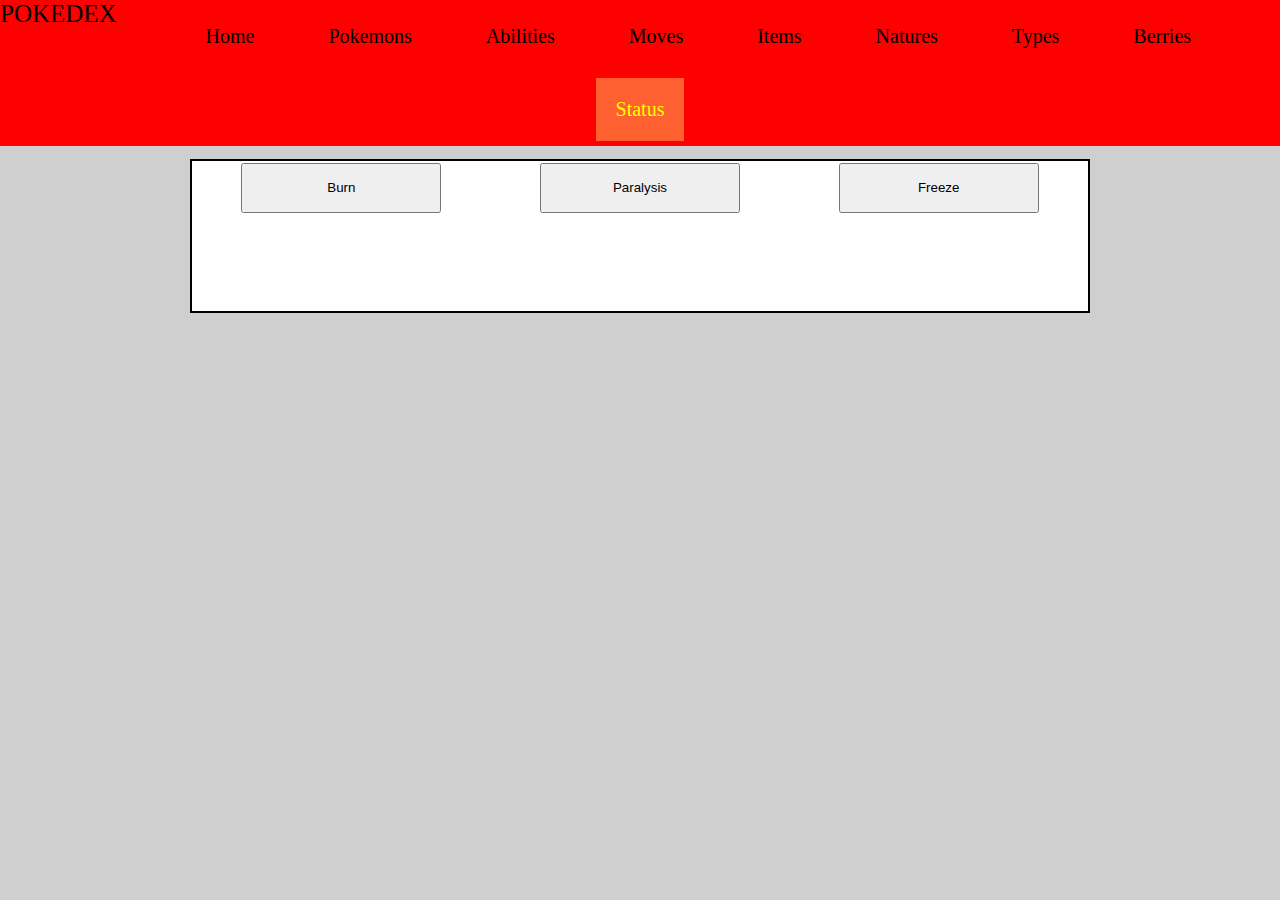
<file: Status.html>
<html>

<head>
    <meta charset="UTF-8">

    <link rel="stylesheet" href="Pokedex.css">

    <title>Projekt JS Pokedex</title>
</head>

<body>

    <header>

        <a href="#" class="logo"> POKEDEX </a>



        <nav class="menu">
            <ul>
                <li> <a href="index.html"> Home </a> </li>

                <li> <a href="Pokemons.html"> Pokemons </a> </li>

                <li> <a href="Abilities.html"> Abilities </a> </li>

                <li> <a href="Moves.html"> Moves </a> </li>

                <li> <a href="Items.html"> Items </a> </li>

                <li> <a href="Natures.html"> Natures </a> </li>

                <li> <a href="Types.html"> Types </a> </li>

                <li> <a href="Berries.html"> Berries </a> </li>

                <li> <a href="Status.html"  class="now"> Status </a> </li>

            </ul>

        </nav>

    </header>

    <main class="pod_headerem">

        <article class="berries">
            <div><input type="button" value="Burn" class="Burn" /></div>
            <div><input type="button" value="Paralysis" class="Paralysis"/></div>
            <div><input type="button" value="Freeze" class="Freeze"/></div>            
        </article>

        
        <article class="statusopis"><p class="Statusinfo"></p></article>

    </main>

    <script>

        const Burn = document.querySelector("[class=Burn]");

        Burn.addEventListener("click", StatusBurn);

        function StatusBurn() {
            document.querySelector(".Statusinfo").innerText = "Stan podpalenia (BRN) zadaje obrażenia co turę i zmniejsza o połowę obrażenia zadawane przez fizyczne ruchy Pokémona (z wyjątkiem Pokémonów ze zdolnością Guts). Podpalenie zadaje obrażenia równe 1/16 jego maksymalnego HP (The burn condition (BRN) inflicts damage every turn and halves damage dealt by a Pokémon's physical moves (except Pokémon with the Guts Ability).  Burn inflicts damage equal to 1/16 of its maximum HP)";
        }

        const Paralysis = document.querySelector("[class=Paralysis]");

        Paralysis.addEventListener("click", StatusParalysis);

        function StatusParalysis() {
            document.querySelector(".Statusinfo").innerText = "Stan paraliżu (PAR) zmniejsza statystykę Szybkości Pokémona i powoduje, że ma 25% szans na niemożność użycia ruchu (The paralysis condition (PAR) reduces the Pokémon's Speed stat and causes it to have a 25% chance of being unable to use a move)";
        }

        const Freeze = document.querySelector("[class=Freeze]");

        Freeze.addEventListener("click", StatusFreeze);

        function StatusFreeze() {
            document.querySelector(".Statusinfo").innerText = "Stan zamrożenia (FRZ) powoduje, że Pokémon nie może używać ruchów (The freeze condition (FRZ) causes a Pokémon to be unable to use moves)";
        }

    </script>

</body>

</html>
</file>
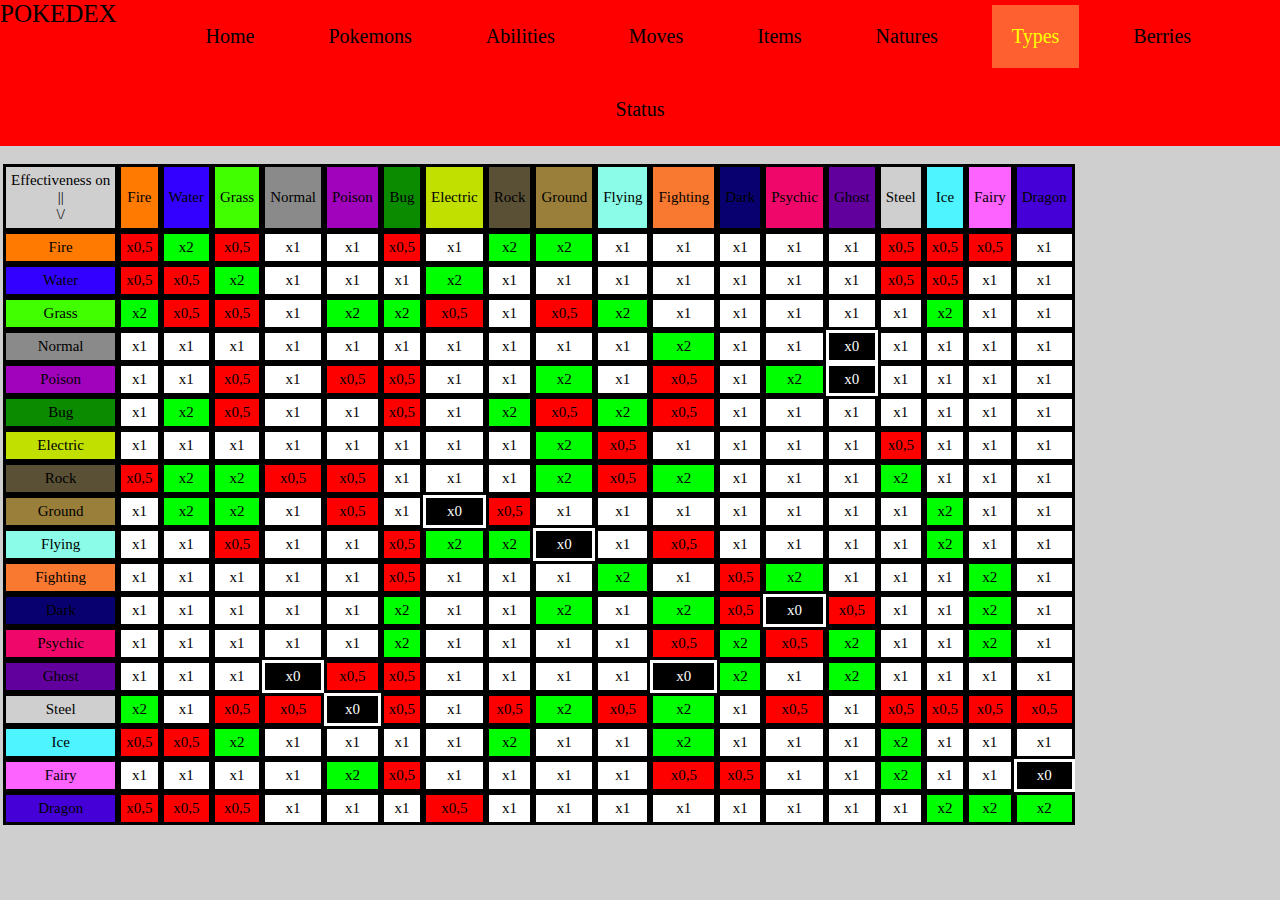
<file: Types.html>
<html>

<head>
    <meta charset="UTF-8">

    <link rel="stylesheet" href="Pokedex.css">

    <title>Projekt JS Pokedex</title>
</head>

<body>

    <header>

        <a href="#" class="logo"> POKEDEX </a>



        <nav class="menu">
            <ul>

                <li> <a href="index.html"> Home </a> </li>

                <li> <a href="Pokemons.html"> Pokemons </a> </li>

                <li> <a href="Abilities.html"> Abilities </a> </li>

                <li> <a href="Moves.html"> Moves </a> </li>

                <li> <a href="Items.html"> Items </a> </li>

                <li> <a href="Natures.html"> Natures </a> </li>

                <li> <a href="Types.html" class="now"> Types </a> </li>

                <li> <a href="Berries.html"> Berries </a> </li>

                <li> <a href="Status.html"> Status </a> </li>

            </ul>

        </nav>

    </header>

    <main class="pod_headerem">

        <table class="types">
            <thead>

                <tr class="srodek_text">

                    <td><p class="ptypes">Effectiveness on</p><p class="ptypes">||</p><p class="ptypes">\/</p></td>
                    <td class="FireType"> Fire </td>
                    <td class="WaterType"> Water </td>
                    <td class="GrassType"> Grass </td>
                    <td class="NormalType"> Normal </td>
                    <td class="PoisonType"> Poison </td>
                    <td class="BugType"> Bug </td>
                    <td class="ElectricType"> Electric </td>
                    <td class="RockType"> Rock </td>
                    <td class="GroundType"> Ground </td>
                    <td class="FlyingType"> Flying </td>
                    <td class="FightingType"> Fighting </td>
                    <td class="DarkType"> Dark </td>
                    <td class="PsychicType"> Psychic </td>
                    <td class="GhostType"> Ghost </td>
                    <td class="SteelType"> Steel </td>
                    <td class="IceType"> Ice </td>
                    <td class="FairyType"> Fairy </td>
                    <td class="DragonType"> Dragon </td>

                </tr>

            </thead>

            <tbody class="srodek_text">

                <tr>
                    <td class="FireType"> Fire </td>
                    <td class="x05"> x0,5 </td>
                    <td class="x2"> x2 </td>
                    <td class="x05"> x0,5 </td>
                    <td class="x1"> x1 </td>
                    <td class="x1"> x1 </td>
                    <td class="x05"> x0,5 </td>
                    <td class="x1"> x1 </td>
                    <td class="x2"> x2 </td>
                    <td class="x2"> x2 </td>
                    <td class="x1"> x1 </td>
                    <td class="x1"> x1 </td>
                    <td class="x1"> x1 </td>
                    <td class="x1"> x1 </td>
                    <td class="x1"> x1 </td>
                    <td class="x05"> x0,5 </td>
                    <td class="x05"> x0,5 </td>
                    <td class="x05"> x0,5 </td>
                    <td class="x1"> x1 </td>
                </tr>
                <tr>
                    <td class="WaterType"> Water </td>
                    <td class="x05"> x0,5 </td>
                    <td class="x05"> x0,5 </td>
                    <td class="x2"> x2 </td>
                    <td class="x1"> x1 </td>
                    <td class="x1"> x1 </td>
                    <td class="x1"> x1 </td>
                    <td class="x2"> x2 </td>
                    <td class="x1"> x1 </td>
                    <td class="x1"> x1 </td>
                    <td class="x1"> x1 </td>
                    <td class="x1"> x1 </td>
                    <td class="x1"> x1 </td>
                    <td class="x1"> x1 </td>
                    <td class="x1"> x1 </td>
                    <td class="x05"> x0,5 </td>
                    <td class="x05"> x0,5 </td>
                    <td class="x1"> x1 </td>
                    <td class="x1"> x1 </td>
                </tr>

                <tr>
                    <td class="GrassType"> Grass </td>
                    <td class="x2"> x2 </td>
                    <td class="x05"> x0,5 </td>
                    <td class="x05"> x0,5 </td>
                    <td class="x1"> x1 </td>
                    <td class="x2"> x2 </td>
                    <td class="x2"> x2 </td>
                    <td class="x05"> x0,5 </td>
                    <td class="x1"> x1 </td>
                    <td class="x05"> x0,5 </td>
                    <td class="x2"> x2 </td>
                    <td class="x1"> x1 </td>
                    <td class="x1"> x1 </td>
                    <td class="x1"> x1 </td>
                    <td class="x1"> x1 </td>
                    <td class="x1"> x1 </td>
                    <td class="x2"> x2 </td>
                    <td class="x1"> x1 </td>
                    <td class="x1"> x1 </td>
                </tr>

                <tr>
                    <td class="NormalType"> Normal </td>
                    <td class="x1"> x1 </td>
                    <td class="x1"> x1 </td>
                    <td class="x1"> x1 </td>
                    <td class="x1"> x1 </td>
                    <td class="x1"> x1 </td>
                    <td class="x1"> x1 </td>
                    <td class="x1"> x1 </td>
                    <td class="x1"> x1 </td>
                    <td class="x1"> x1 </td>
                    <td class="x1"> x1 </td>
                    <td class="x2"> x2 </td>
                    <td class="x1"> x1 </td>
                    <td class="x1"> x1 </td>
                    <td class="x0"> x0 </td>
                    <td class="x1"> x1 </td>
                    <td class="x1"> x1 </td>
                    <td class="x1"> x1 </td>
                    <td class="x1"> x1 </td>
                </tr>

                <tr>
                    <td class="PoisonType"> Poison </td>
                    <td class="x1"> x1 </td>
                    <td class="x1"> x1 </td>
                    <td class="x05"> x0,5 </td>
                    <td class="x1"> x1 </td>
                    <td class="x05"> x0,5 </td>
                    <td class="x05"> x0,5 </td>
                    <td class="x1"> x1 </td>
                    <td class="x1"> x1 </td>
                    <td class="x2"> x2 </td>
                    <td class="x1"> x1 </td>
                    <td class="x05"> x0,5 </td>
                    <td class="x1"> x1 </td>
                    <td class="x2"> x2 </td>
                    <td class="x0"> x0 </td>
                    <td class="x1"> x1 </td>
                    <td class="x1"> x1 </td>
                    <td class="x1"> x1 </td>
                    <td class="x1"> x1 </td>
                </tr>

                <tr>
                    <td class="BugType"> Bug </td>
                    <td class="x1"> x1 </td>
                    <td class="x2"> x2 </td>
                    <td class="x05"> x0,5 </td>
                    <td class="x1"> x1 </td>
                    <td class="x1"> x1 </td>
                    <td class="x05"> x0,5 </td>
                    <td class="x1"> x1 </td>
                    <td class="x2"> x2 </td>
                    <td class="x05"> x0,5 </td>
                    <td class="x2"> x2 </td>
                    <td class="x05"> x0,5 </td>
                    <td class="x1"> x1 </td>
                    <td class="x1"> x1 </td>
                    <td class="x1"> x1 </td>
                    <td class="x1"> x1 </td>
                    <td class="x1"> x1 </td>
                    <td class="x1"> x1 </td>
                    <td class="x1"> x1 </td>
                </tr>

                <tr>
                
                    <td class="ElectricType"> Electric </td>
                    <td class="x1"> x1 </td>
                    <td class="x1"> x1 </td>
                    <td class="x1"> x1 </td>
                    <td class="x1"> x1 </td>
                    <td class="x1"> x1 </td>
                    <td class="x1"> x1 </td>
                    <td class="x1"> x1 </td>
                    <td class="x1"> x1 </td>
                    <td class="x2"> x2 </td>
                    <td class="x05"> x0,5 </td>
                    <td class="x1"> x1 </td>
                    <td class="x1"> x1 </td>
                    <td class="x1"> x1 </td>
                    <td class="x1"> x1 </td>
                    <td class="x05"> x0,5 </td>
                    <td class="x1"> x1 </td>
                    <td class="x1"> x1 </td>
                    <td class="x1"> x1 </td>
                
                </tr>

                <tr>
                    <td class="RockType"> Rock </td>
                    <td class="x05"> x0,5 </td>
                    <td class="x2"> x2 </td>
                    <td class="x2"> x2 </td>
                    <td class="x05"> x0,5 </td>
                    <td class="x05"> x0,5 </td>
                    <td class="x1"> x1 </td>
                    <td class="x1"> x1 </td>
                    <td class="x1"> x1 </td>
                    <td class="x2"> x2 </td>
                    <td class="x05"> x0,5 </td>
                    <td class="x2"> x2 </td>
                    <td class="x1"> x1 </td>
                    <td class="x1"> x1 </td>
                    <td class="x1"> x1 </td>
                    <td class="x2"> x2 </td>
                    <td class="x1"> x1 </td>
                    <td class="x1"> x1 </td>
                    <td class="x1"> x1 </td>
                </tr>

                <tr>
                    <td class="GroundType"> Ground </td>
                    <td class="x1"> x1 </td>
                    <td class="x2"> x2 </td>
                    <td class="x2"> x2 </td>
                    <td class="x1"> x1 </td>
                    <td class="x05"> x0,5 </td>
                    <td class="x1"> x1 </td>
                    <td class="x0"> x0 </td>
                    <td class="x05"> x0,5 </td>
                    <td class="x1"> x1 </td>
                    <td class="x1"> x1 </td>
                    <td class="x1"> x1 </td>
                    <td class="x1"> x1 </td>
                    <td class="x1"> x1 </td>
                    <td class="x1"> x1 </td>
                    <td class="x1"> x1 </td>
                    <td class="x2"> x2 </td>
                    <td class="x1"> x1 </td>
                    <td class="x1"> x1 </td>
                </tr>

                

                <tr>
                    <td class="FlyingType"> Flying </td>
                    <td class="x1"> x1 </td>
                    <td class="x1"> x1 </td>
                    <td class="x05"> x0,5 </td>
                    <td class="x1"> x1 </td>
                    <td class="x1"> x1 </td>
                    <td class="x05"> x0,5 </td>
                    <td class="x2"> x2 </td>
                    <td class="x2"> x2 </td>
                    <td class="x0"> x0 </td>
                    <td class="x1"> x1 </td>
                    <td class="x05"> x0,5 </td>
                    <td class="x1"> x1 </td>
                    <td class="x1"> x1 </td>
                    <td class="x1"> x1 </td>
                    <td class="x1"> x1</td>
                    <td class="x2"> x2 </td>
                    <td class="x1"> x1 </td>
                    <td class="x1"> x1 </td>
                </tr>

                <tr>
                    <td class="FightingType"> Fighting </td>
                    <td class="x1"> x1 </td>
                    <td class="x1"> x1 </td>
                    <td class="x1"> x1 </td>
                    <td class="x1"> x1 </td>
                    <td class="x1"> x1 </td>
                    <td class="x05"> x0,5 </td>
                    <td class="x1"> x1 </td>
                    <td class="x1"> x1 </td>
                    <td class="x1"> x1 </td>
                    <td class="x2"> x2  </td>
                    <td class="x1"> x1 </td>
                    <td class="x05"> x0,5 </td>
                    <td class="x2"> x2 </td>
                    <td class="x1"> x1 </td>
                    <td class="x1"> x1</td>
                    <td class="x1"> x1 </td>
                    <td class="x2"> x2 </td>
                    <td class="x1"> x1 </td>
                </tr>

                <tr>
                    <td class="DarkType"> Dark </td>
                    <td class="x1"> x1 </td>
                    <td class="x1"> x1 </td>
                    <td class="x1"> x1 </td>
                    <td class="x1"> x1 </td>
                    <td class="x1"> x1 </td>
                    <td class="x2"> x2 </td>
                    <td class="x1"> x1 </td>
                    <td class="x1"> x1 </td>
                    <td class="x2"> x2 </td>
                    <td class="x1"> x1  </td>
                    <td class="x2"> x2 </td>
                    <td class="x05"> x0,5 </td>
                    <td class="x0"> x0 </td>
                    <td class="x05"> x0,5 </td>
                    <td class="x1"> x1</td>
                    <td class="x1"> x1 </td>
                    <td class="x2"> x2 </td>
                    <td class="x1"> x1 </td>
                </tr>

                <tr>
                    <td class="PsychicType"> Psychic </td>
                    <td class="x1"> x1 </td>
                    <td class="x1"> x1 </td>
                    <td class="x1"> x1 </td>
                    <td class="x1"> x1 </td>
                    <td class="x1"> x1 </td>
                    <td class="x2"> x2 </td>
                    <td class="x1"> x1 </td>
                    <td class="x1"> x1 </td>
                    <td class="x1"> x1 </td>
                    <td class="x1"> x1  </td>
                    <td class="x05"> x0,5 </td>
                    <td class="x2"> x2 </td>
                    <td class="x05"> x0,5 </td>
                    <td class="x2"> x2 </td>
                    <td class="x1"> x1</td>
                    <td class="x1"> x1 </td>
                    <td class="x2"> x2 </td>
                    <td class="x1"> x1 </td>
                </tr>

                <tr>
                    <td class="GhostType"> Ghost </td>
                    <td class="x1"> x1 </td>
                    <td class="x1"> x1 </td>
                    <td class="x1"> x1 </td>
                    <td class="x0"> x0 </td>
                    <td class="x05"> x0,5 </td>
                    <td class="x05"> x0,5 </td>
                    <td class="x1"> x1 </td>
                    <td class="x1"> x1 </td>
                    <td class="x1"> x1 </td>
                    <td class="x1"> x1  </td>
                    <td class="x0"> x0 </td>
                    <td class="x2"> x2 </td>
                    <td class="x1"> x1 </td>
                    <td class="x2"> x2 </td>
                    <td class="x1"> x1</td>
                    <td class="x1"> x1 </td>
                    <td class="x1"> x1 </td>
                    <td class="x1"> x1 </td>
                </tr>

                <tr>
                    <td class="SteelType"> Steel </td>
                    <td class="x2"> x2 </td>
                    <td class="x1"> x1 </td>
                    <td class="x05"> x0,5 </td>
                    <td class="x05"> x0,5 </td>
                    <td class="x0"> x0 </td>
                    <td class="x05"> x0,5 </td>
                    <td class="x1"> x1 </td>
                    <td class="x05"> x0,5 </td>
                    <td class="x2"> x2 </td>
                    <td class="x05"> x0,5  </td>
                    <td class="x2"> x2 </td>
                    <td class="x1"> x1 </td>
                    <td class="x05"> x0,5 </td>
                    <td class="x1"> x1 </td>
                    <td class="x05"> x0,5</td>
                    <td class="x05"> x0,5 </td>
                    <td class="x05"> x0,5 </td>
                    <td class="x05"> x0,5 </td>
                </tr>

                <tr>
                    <td class="IceType"> Ice </td>
                    <td class="x05"> x0,5 </td>
                    <td class="x05"> x0,5 </td>
                    <td class="x2"> x2 </td>
                    <td class="x1"> x1 </td>
                    <td class="x1"> x1 </td>
                    <td class="x1"> x1 </td>
                    <td class="x1"> x1 </td>
                    <td class="x2"> x2 </td>
                    <td class="x1"> x1 </td>
                    <td class="x1"> x1  </td>
                    <td class="x2"> x2 </td>
                    <td class="x1"> x1 </td>
                    <td class="x1"> x1 </td>
                    <td class="x1"> x1 </td>
                    <td class="x2"> x2</td>
                    <td class="x1"> x1 </td>
                    <td class="x1"> x1 </td>
                    <td class="x1"> x1 </td>
                </tr>

                <tr>
                    <td class="FairyType"> Fairy </td>
                    <td class="x1"> x1 </td>
                    <td class="x1"> x1 </td>
                    <td class="x1"> x1 </td>
                    <td class="x1"> x1 </td>
                    <td class="x2"> x2 </td>
                    <td class="x05"> x0,5 </td>
                    <td class="x1"> x1 </td>
                    <td class="x1"> x1 </td>
                    <td class="x1"> x1 </td>
                    <td class="x1"> x1 </td>
                    <td class="x05"> x0,5 </td>
                    <td class="x05"> x0,5 </td>
                    <td class="x1"> x1 </td>
                    <td class="x1"> x1 </td>
                    <td class="x2"> x2 </td>
                    <td class="x1"> x1 </td>
                    <td class="x1"> x1 </td>
                    <td class="x0"> x0 </td>
                </tr>

                <tr>
                    <td class="DragonType"> Dragon </td>
                    <td class="x05"> x0,5 </td>
                    <td class="x05"> x0,5 </td>
                    <td class="x05"> x0,5 </td>
                    <td class="x1"> x1 </td>
                    <td class="x1"> x1 </td>
                    <td class="x1"> x1 </td>
                    <td class="x05"> x0,5 </td>
                    <td class="x1"> x1 </td>
                    <td class="x1"> x1 </td>
                    <td class="x1"> x1 </td>
                    <td class="x1"> x1 </td>
                    <td class="x1"> x1 </td>
                    <td class="x1"> x1 </td>
                    <td class="x1"> x1 </td>
                    <td class="x1"> x1 </td>
                    <td class="x2"> x2 </td>
                    <td class="x2"> x2 </td>
                    <td class="x2"> x2 </td>
                </tr>


            </tbody>
        </table>


    </main>

</body>

</html>
</file>
<file: Pokedex.css>
body {
	margin: 0;
	padding: 0;
	font-family: Comic Sans MS;
	background-color: #CFCFCF;
	color: #000000;
}

nav {
	width: 100%;
	top: 0px;

	background-color: #ff0000;
}

nav>ul {
	text-align: center;

}

ul>li {
	display: inline-block;
	padding: 5px 15px;
}

a {
	color: #000000;
	text-decoration: none;
	font-size: 20px;
}

header {
	background-color: #ff0000;
	width: 100%;

}

header ul {
	list-style-type: none;
	background-color: #ff0000;
	margin: 0;
	padding: 0;
}

header li a {
	padding: 20px;
	display: block;

}

header li a:hover {
	background-color: #FFA;
}

header .logo {
	display: block;
	float: left;

	font-size: 25px;
}

.obraz {
	float: left;
	margin-left: 20%;
	padding-bottom: 50px;
}

.srodek_text {
	text-align: center;
}

.optoczka {
	border: 5px solid #ff3c00;
	margin-left: 13%;
	margin-right: 13%;
}

table {
	padding-left: 3px;
	padding-top: 5px;
	padding-bottom: 5px;
	padding-right: 2px;
	border-spacing: 0px;
	display: inline-block;
}

th {
	border-collapse: collapse;

	border: 1px solid;

	padding: 5px;

	border-spacing: 0px;
}

td {
	border-collapse: collapse;

	border: 3px solid;

	padding: 5px;

	border-spacing: 0px;
}


.w_lini {
	display: inline-block;
	justify-content: center;
}

.flex {
	display: flex;
}

.pod_headerem {
	margin-top: 1%;
}

.now {
	background-color: #FF6030;
	color: #FF0;
}

article.home {

	display: inline-block;
	width: 30%;
	text-align: center;
	background-color: #FFF;
}

.aktualnosci {
	float: left;
	height: 50%;
	width: 50%;
	margin-top: 10%;
	margin-bottom: 10%;
	margin-right: 10%;
	margin-left: 10%;
}

.opis {
	float: right;
	height: 700px;
	width: 50%;
	margin-top: 5%;
	margin-bottom: 5%;
	margin-right: 10%;
	margin-left: 10%;
}

article.pokemons {

	border: 2px solid #000;
	height: 350px;
	margin: auto;
	margin-bottom: 10%;
	background-color: #FFF;
	overflow: auto;
	display: grid;
	grid-template-columns: auto auto auto;
	text-align: center;
	width: 70%;
}

article.abilities {

	border: 2px solid #000;
	height: 300px;
	margin: auto;
	margin-bottom: 10%;
	background-color: #FFF;
	overflow: auto;
	display: grid;
	grid-template-columns: auto auto auto;
	text-align: center;
	width: 70%;
}

article.moves {

	border: 2px solid #000;
	height: 250px;
	margin: auto;
	margin-bottom: 10%;
	background-color: #FFF;
	overflow: auto;
	display: grid;
	grid-template-columns: auto auto auto;
	text-align: center;
	width: 70%;
}

article.items {

	border: 2px solid #000;
	height: 250px;
	margin: auto;
	margin-bottom: 10%;
	background-color: #FFF;
	overflow: auto;
	display: grid;
	grid-template-columns: auto auto auto;
	text-align: center;
	width: 70%;
}

article.itemwyglad {

	margin-right: 30%;
	margin-left: 10%;

} 

article.itemopis {

	margin-top: 10%;
	overflow: auto;
	font-size: 20px;
}

article.berrywyglad {

	margin-right: 30%;
	margin-left: 10%;

} 

article.berryopis {

	margin-top: 10%;
	overflow: auto;
	font-size: 20px;
}

article.statusopis {

	margin-top: 10%;
	margin-left: 5%;
	margin-right: 5%;
	overflow: auto;
	font-size: 20px;
}

article div {
	display: inline-block;
	margin: 2px;
}

article.berries {

	border: 2px solid #000;
	height: 150px;
	margin: auto;
	margin-bottom: 10%;
	background-color: #FFF;
	overflow: auto;
	display: grid;
	grid-template-columns: auto auto auto;
	text-align: center;
	width: 70%;
}

footer {
	background-color: #000;
	color: #FF0;
	text-align: center;
	clear: both;
}

footer p {
	display: inline-block;
	margin-left: 10px;
	margin-right: 10px;
}

input{
	width: 200px;
	height: 50px;
}

.info{
	text-align: center;
}

.Attack{
	background-color: #fca96e;
}

.Defence{
	background-color: rgb(255, 255, 123);
}

.Speed{
	background-color: rgb(255, 126, 227);
}

.SpAttack{
	background-color: rgb(41, 103, 219);
}

.SpDefence{
	background-color: rgb(27, 255, 95);
}

.types{
	font-size: 15px;
}

.ptypes{
	margin: 0;
}
/* Typy */
.FireType
{
	background-color: #FF7A00;
}
.WaterType{
	background-color: #3300FF;
}
.GrassType{
	background-color: #42FF00;
}
.NormalType
{
	background-color: #8A8A8A;
}
.PoisonType
{
	background-color: #A102BB;
}
.BugType
{
	background-color: #0B8B00;
}
.ElectricType
{
	background-color: #C1E000;
}
.RockType
{
	background-color: #5A5036;
}
.GroundType
{
	background-color: #9A7F3A;
}
.FlyingType
{
	background-color: #8AFCE7;
}
.FightingType
{
	background-color: #FA7930;
}
.DarkType
{
	background-color: #090070;
}
.PsychicType
{
	background-color: #EF0869;
}
.GhostType
{
	background-color: #61009C;
}
.SteelType
{
	background-color: #CFCFCF;
}
.IceType
{
	background-color: #4EF4FF;
}
.FairyType
{
	background-color: #FC63FF;
}
.DragonType
{
	background-color: #4500D7;
}
.x0{
	background-color: #000;
	color: #FFF;
}
.x05{
	background-color: #F00;
}
.x1{
	background-color: #FFF;
}
.x2{
	background-color: #0F0;
}
</file>
